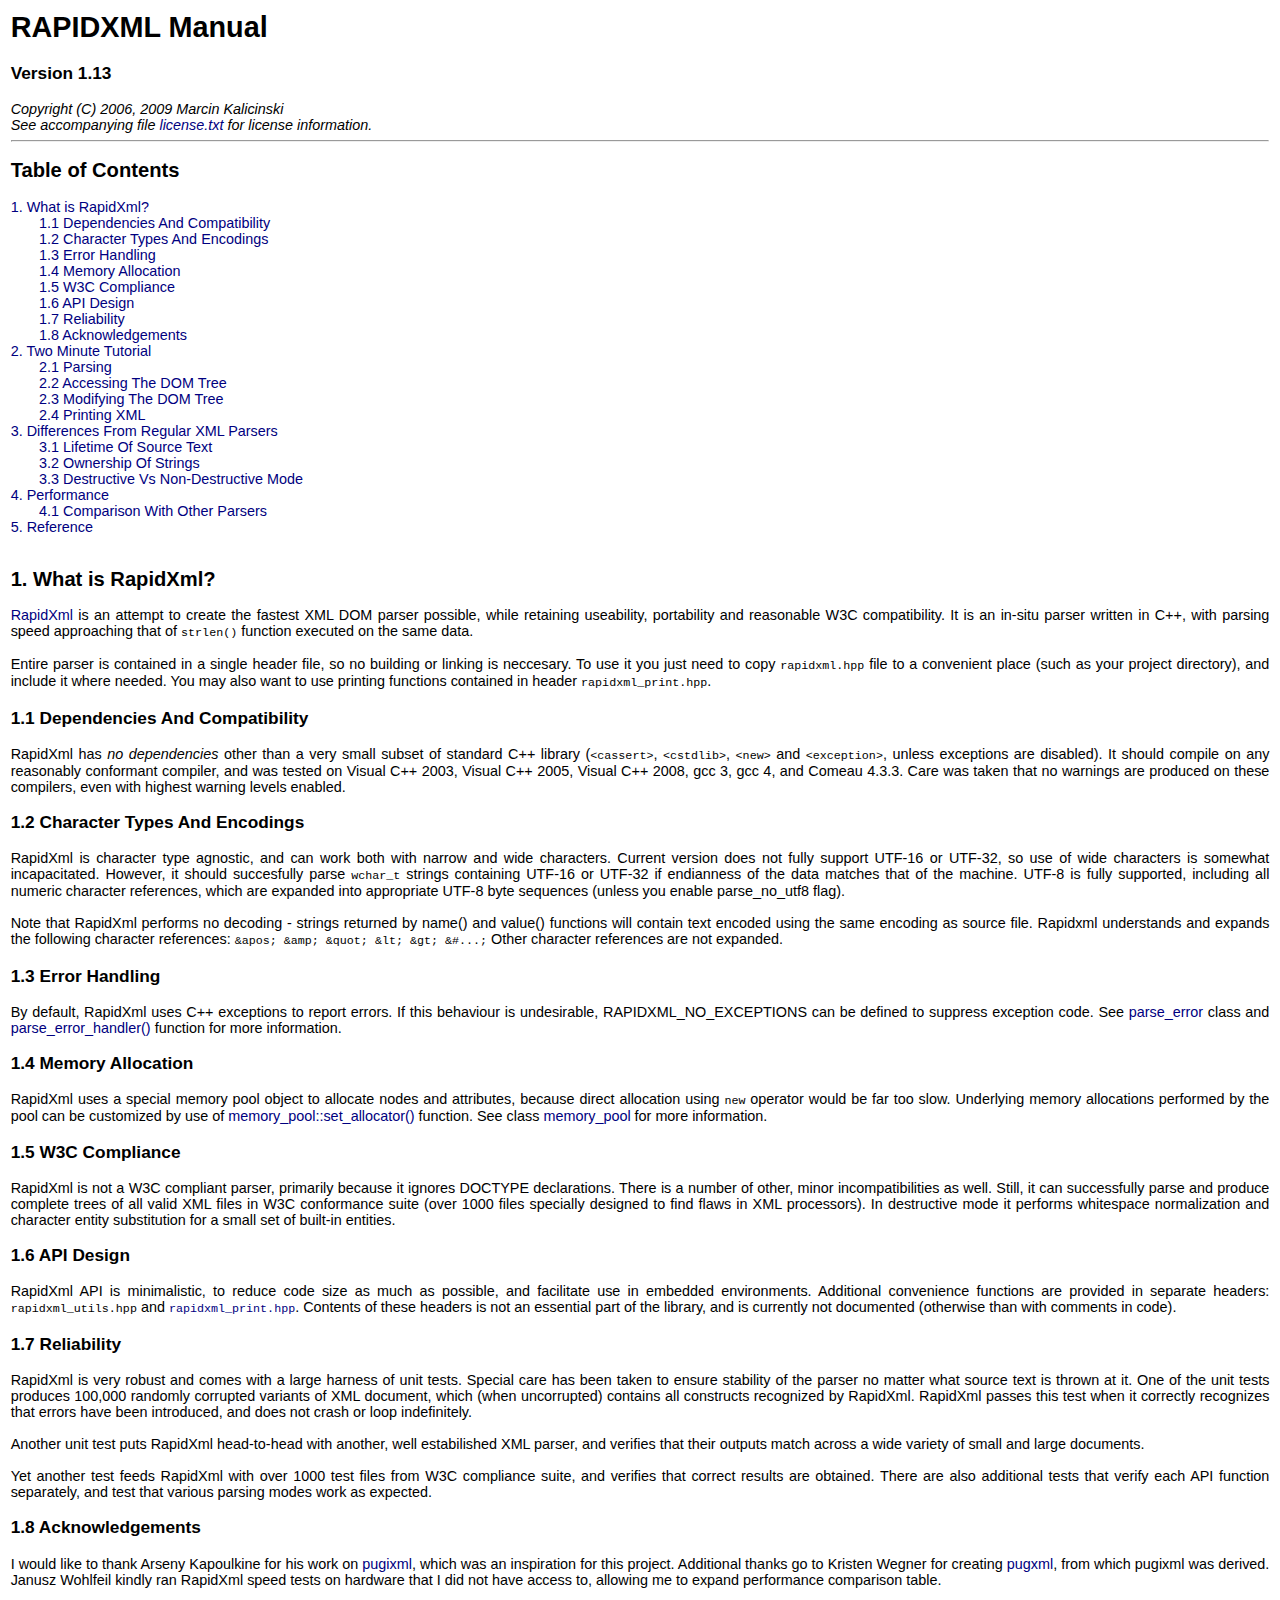
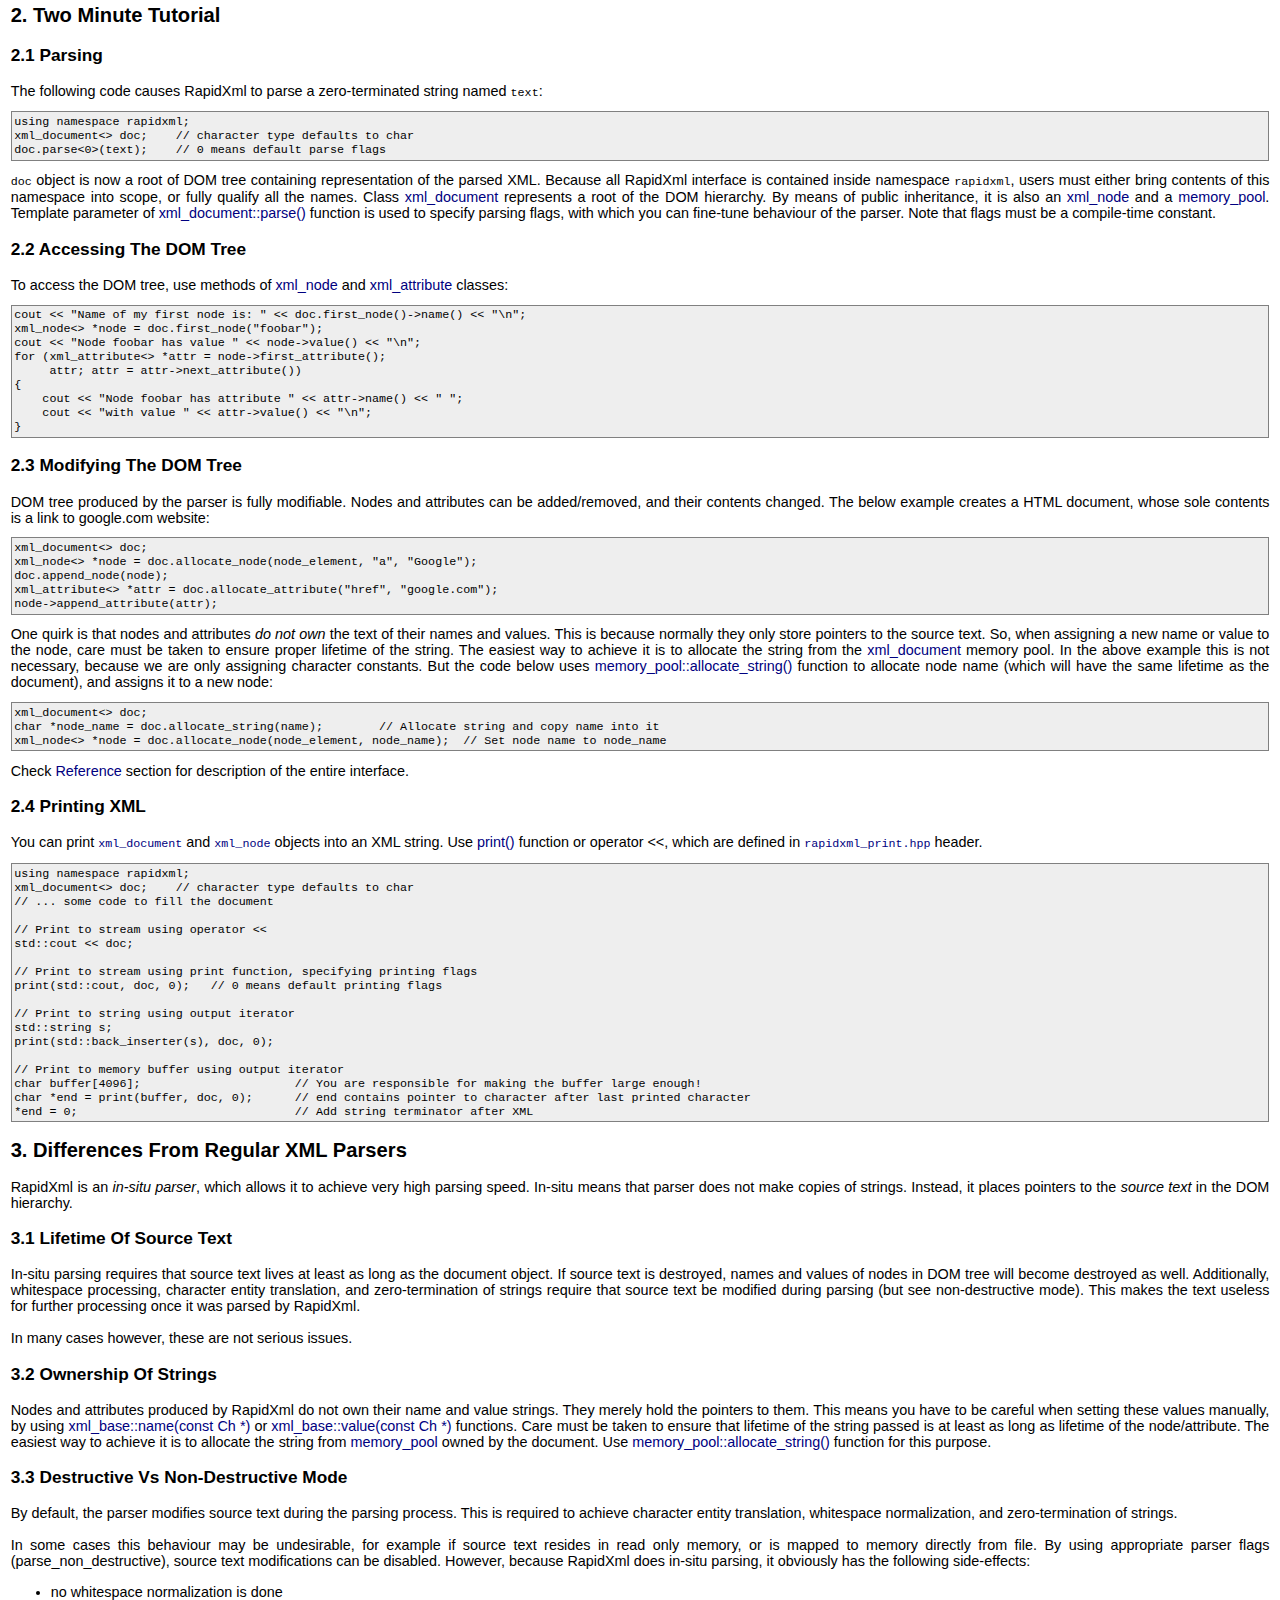
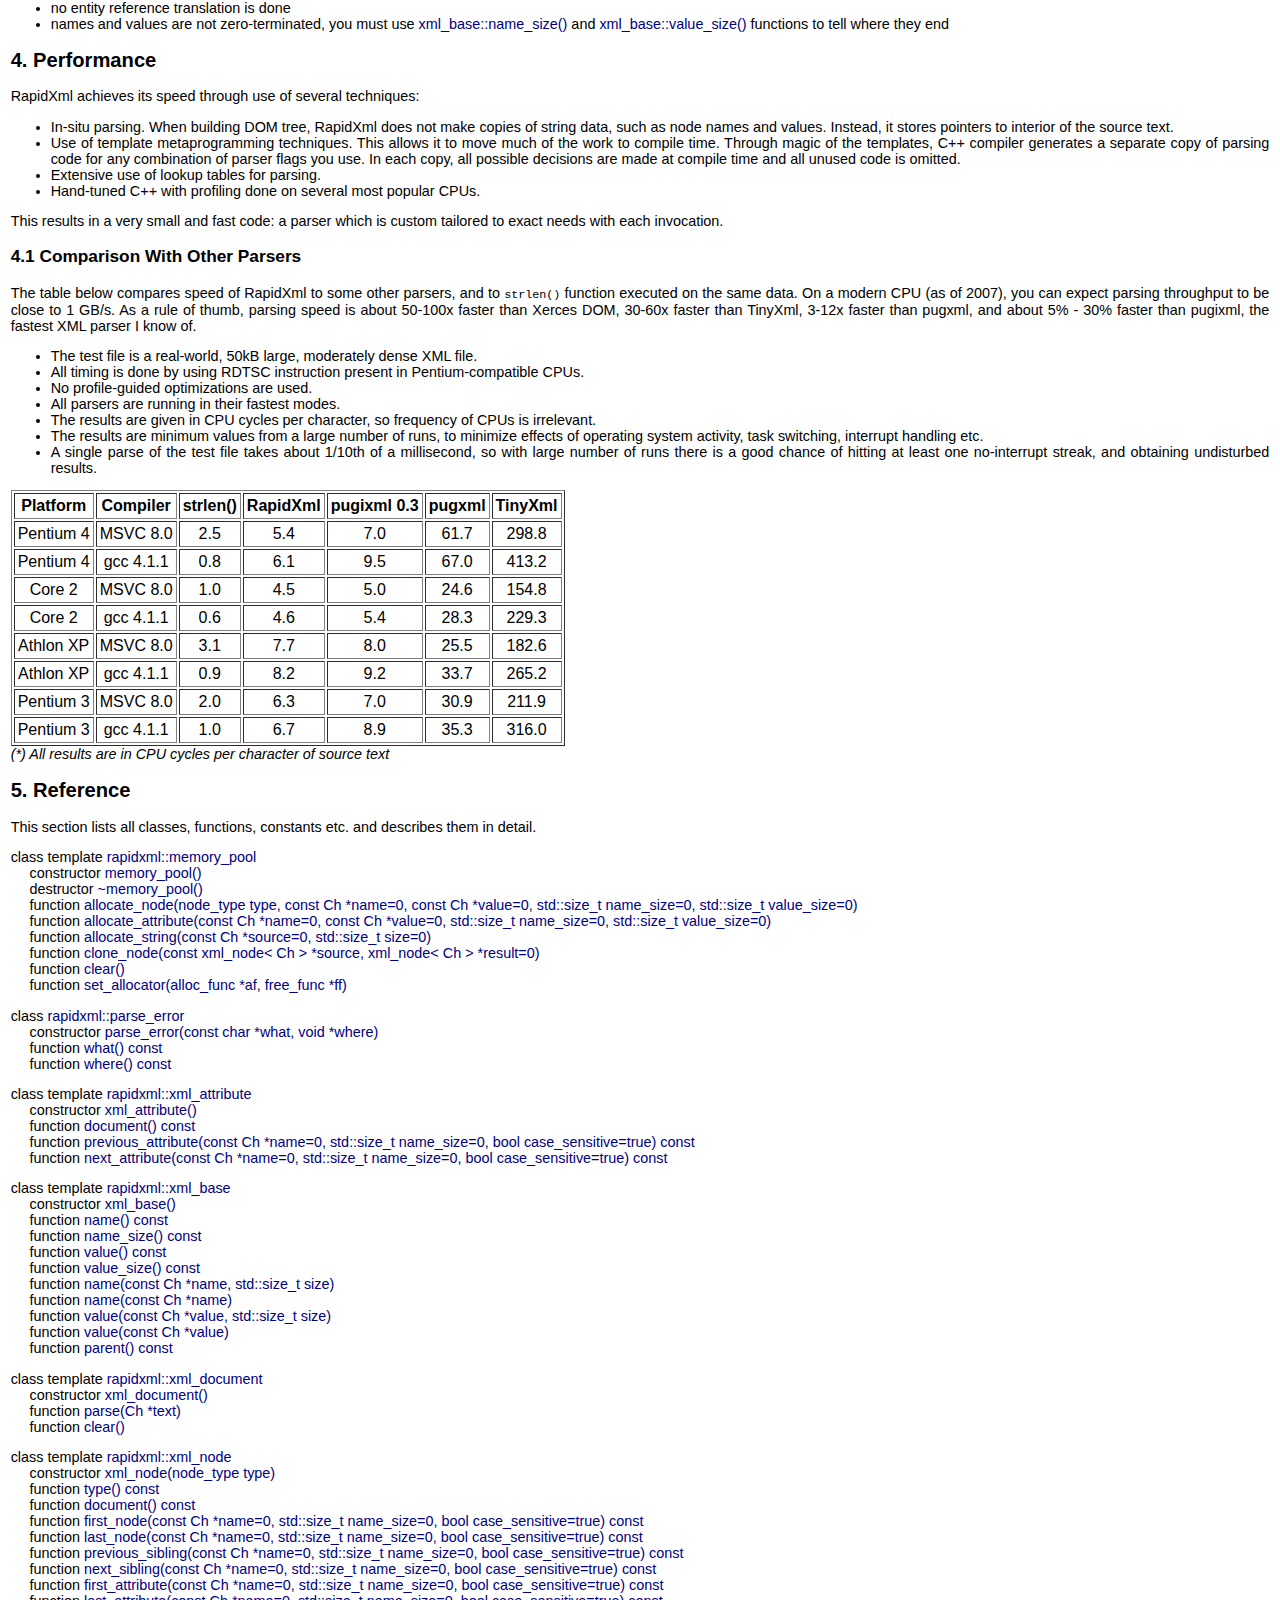
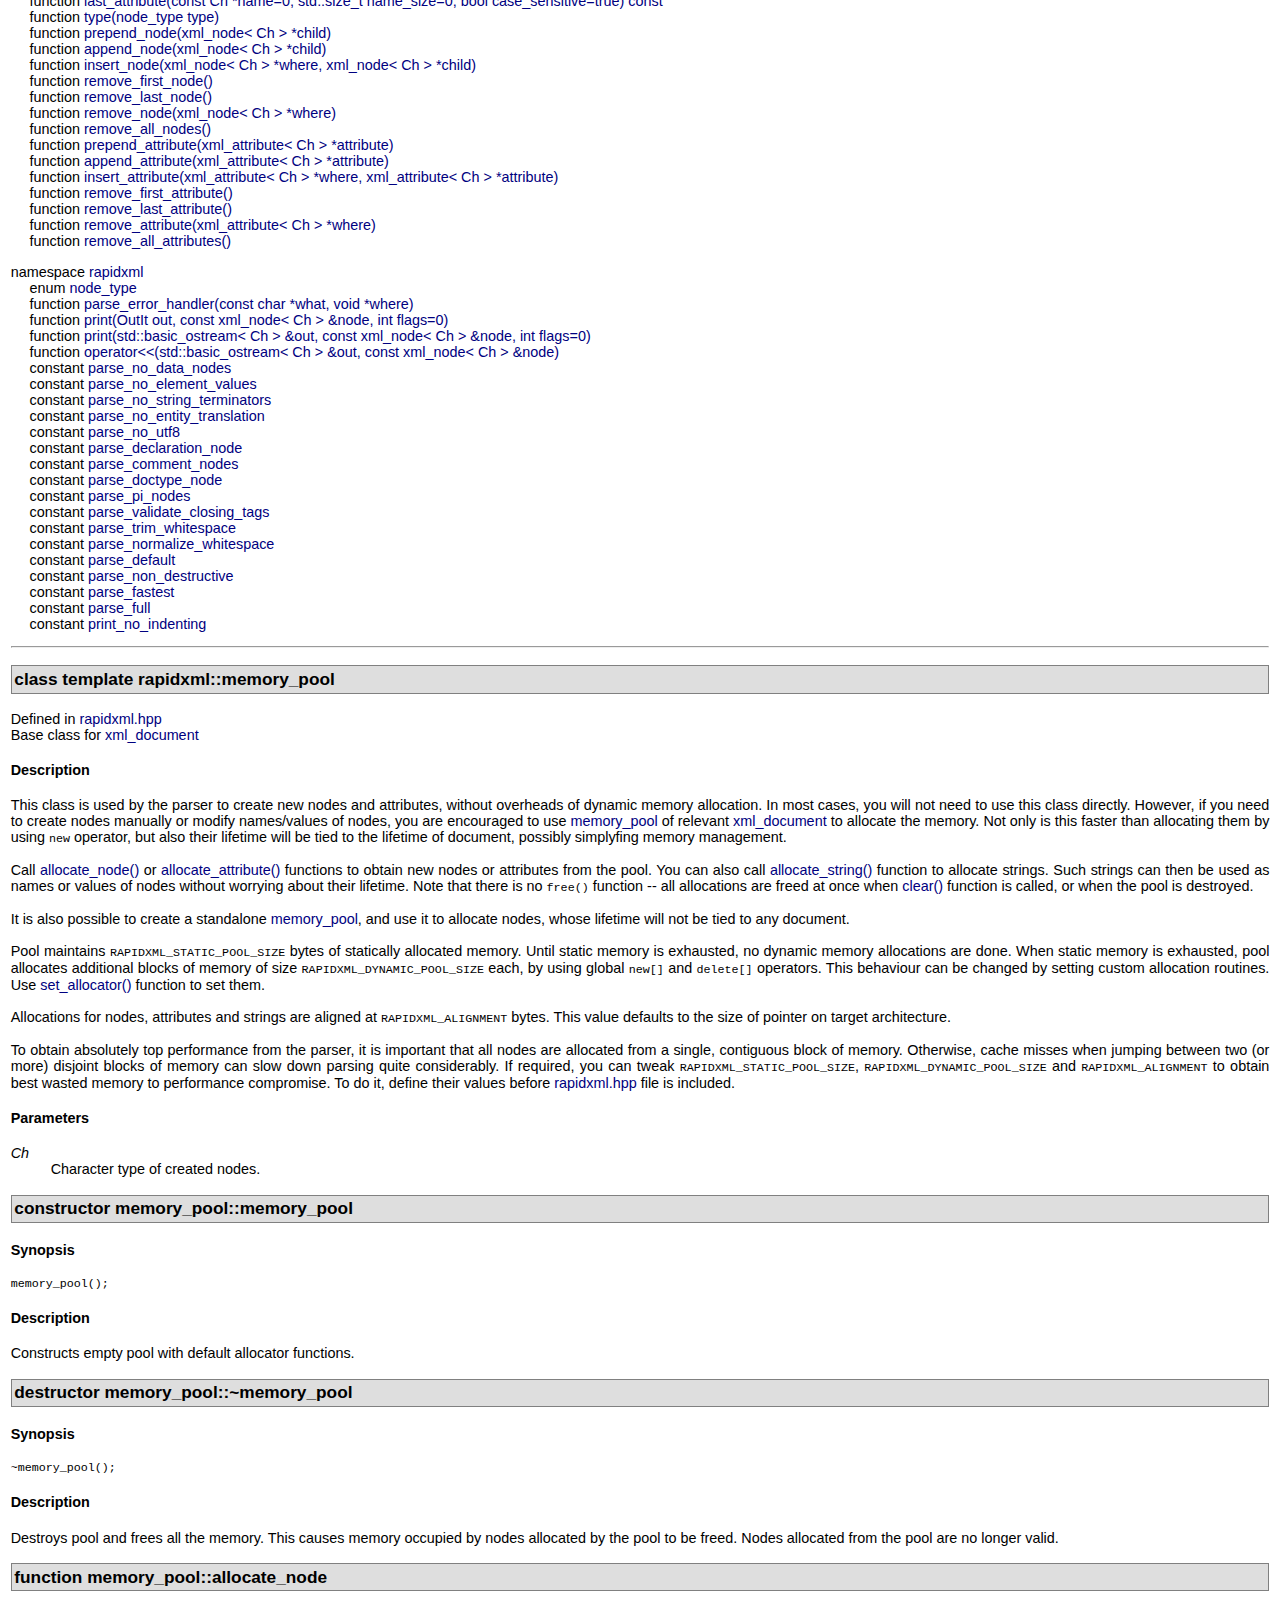
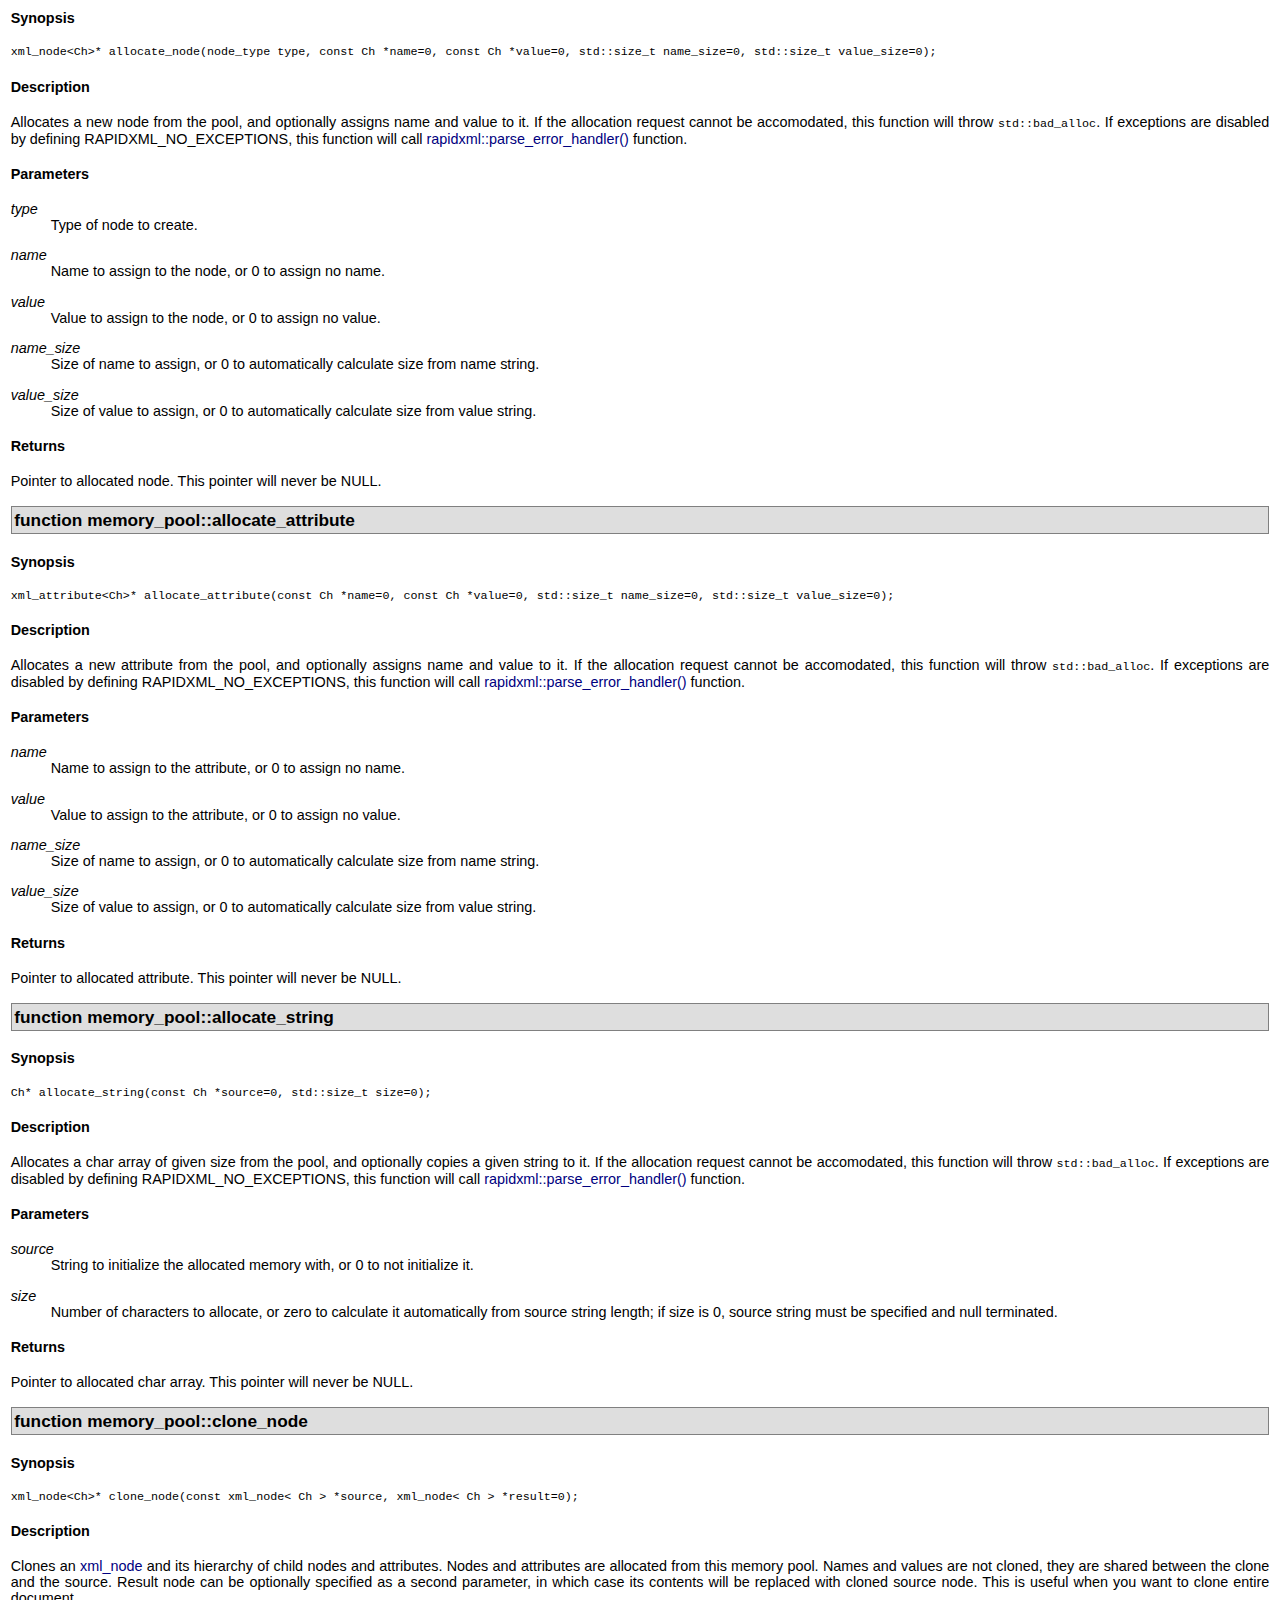
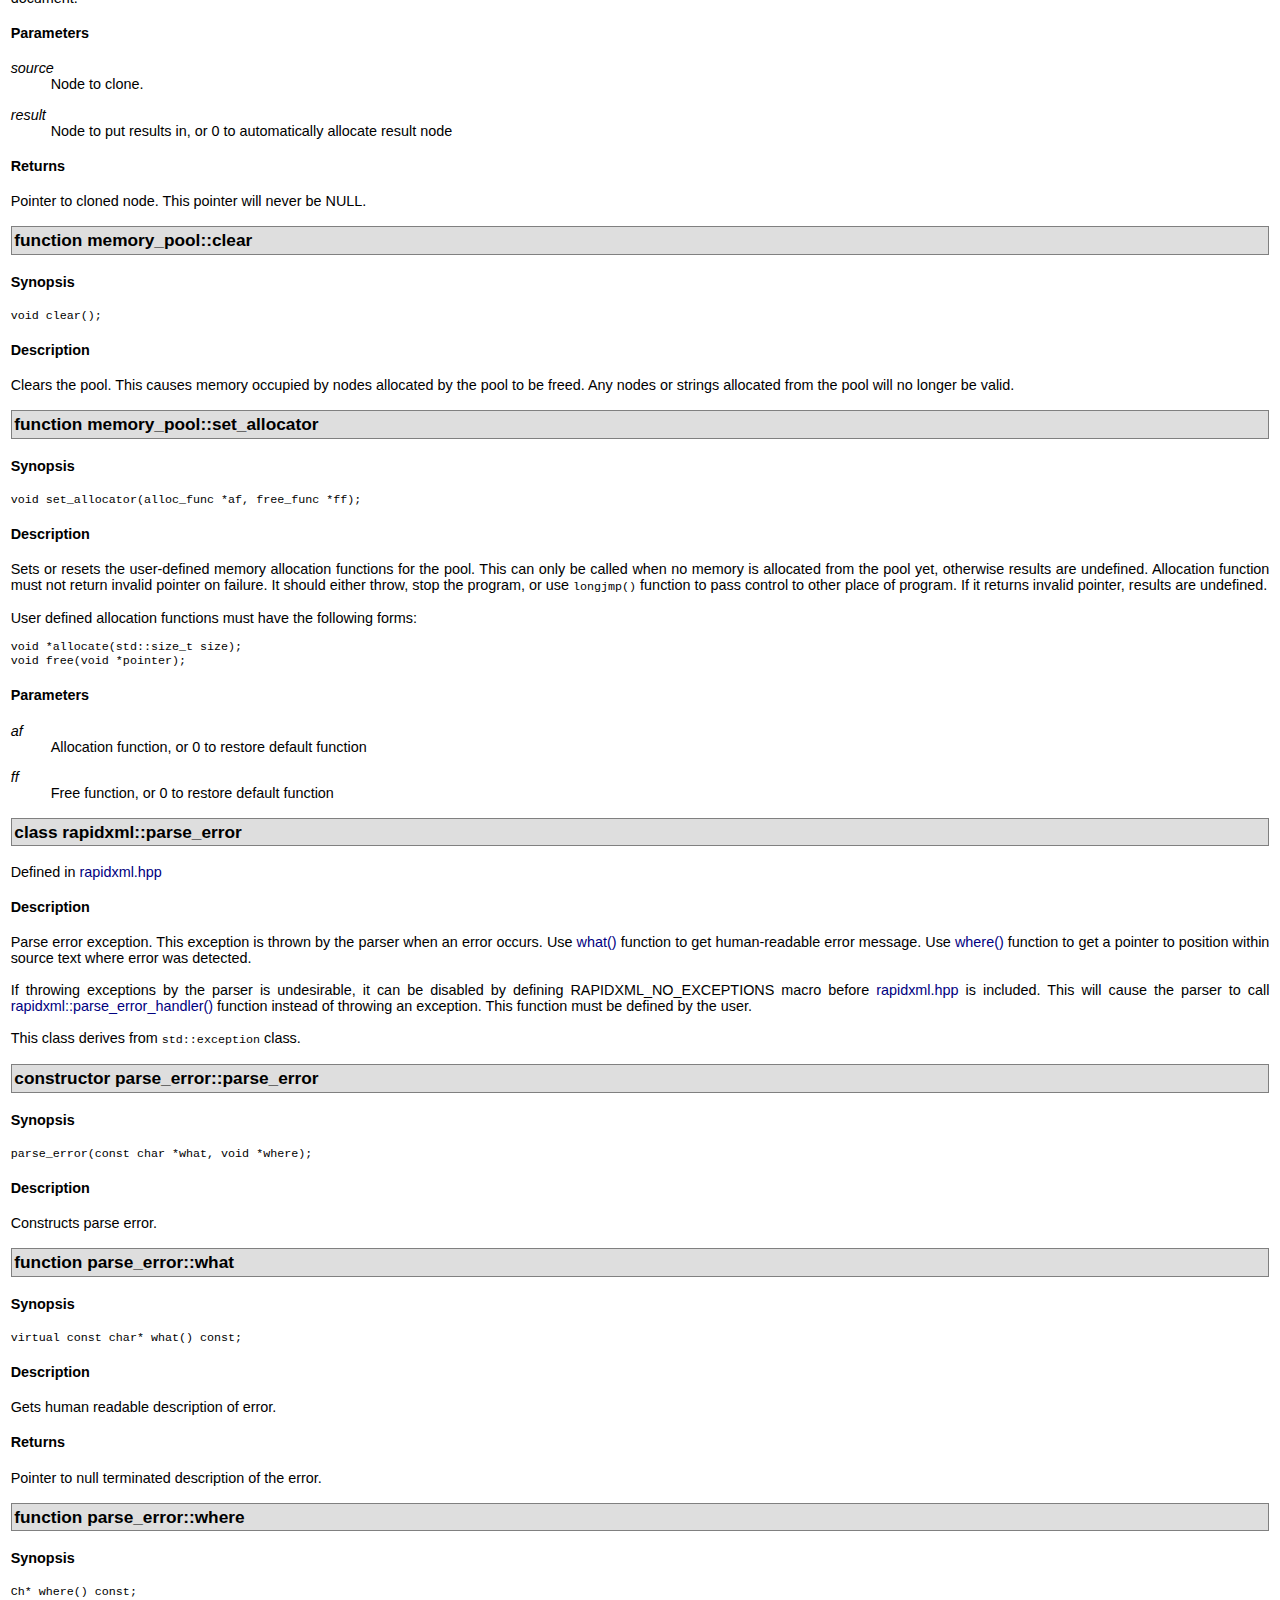
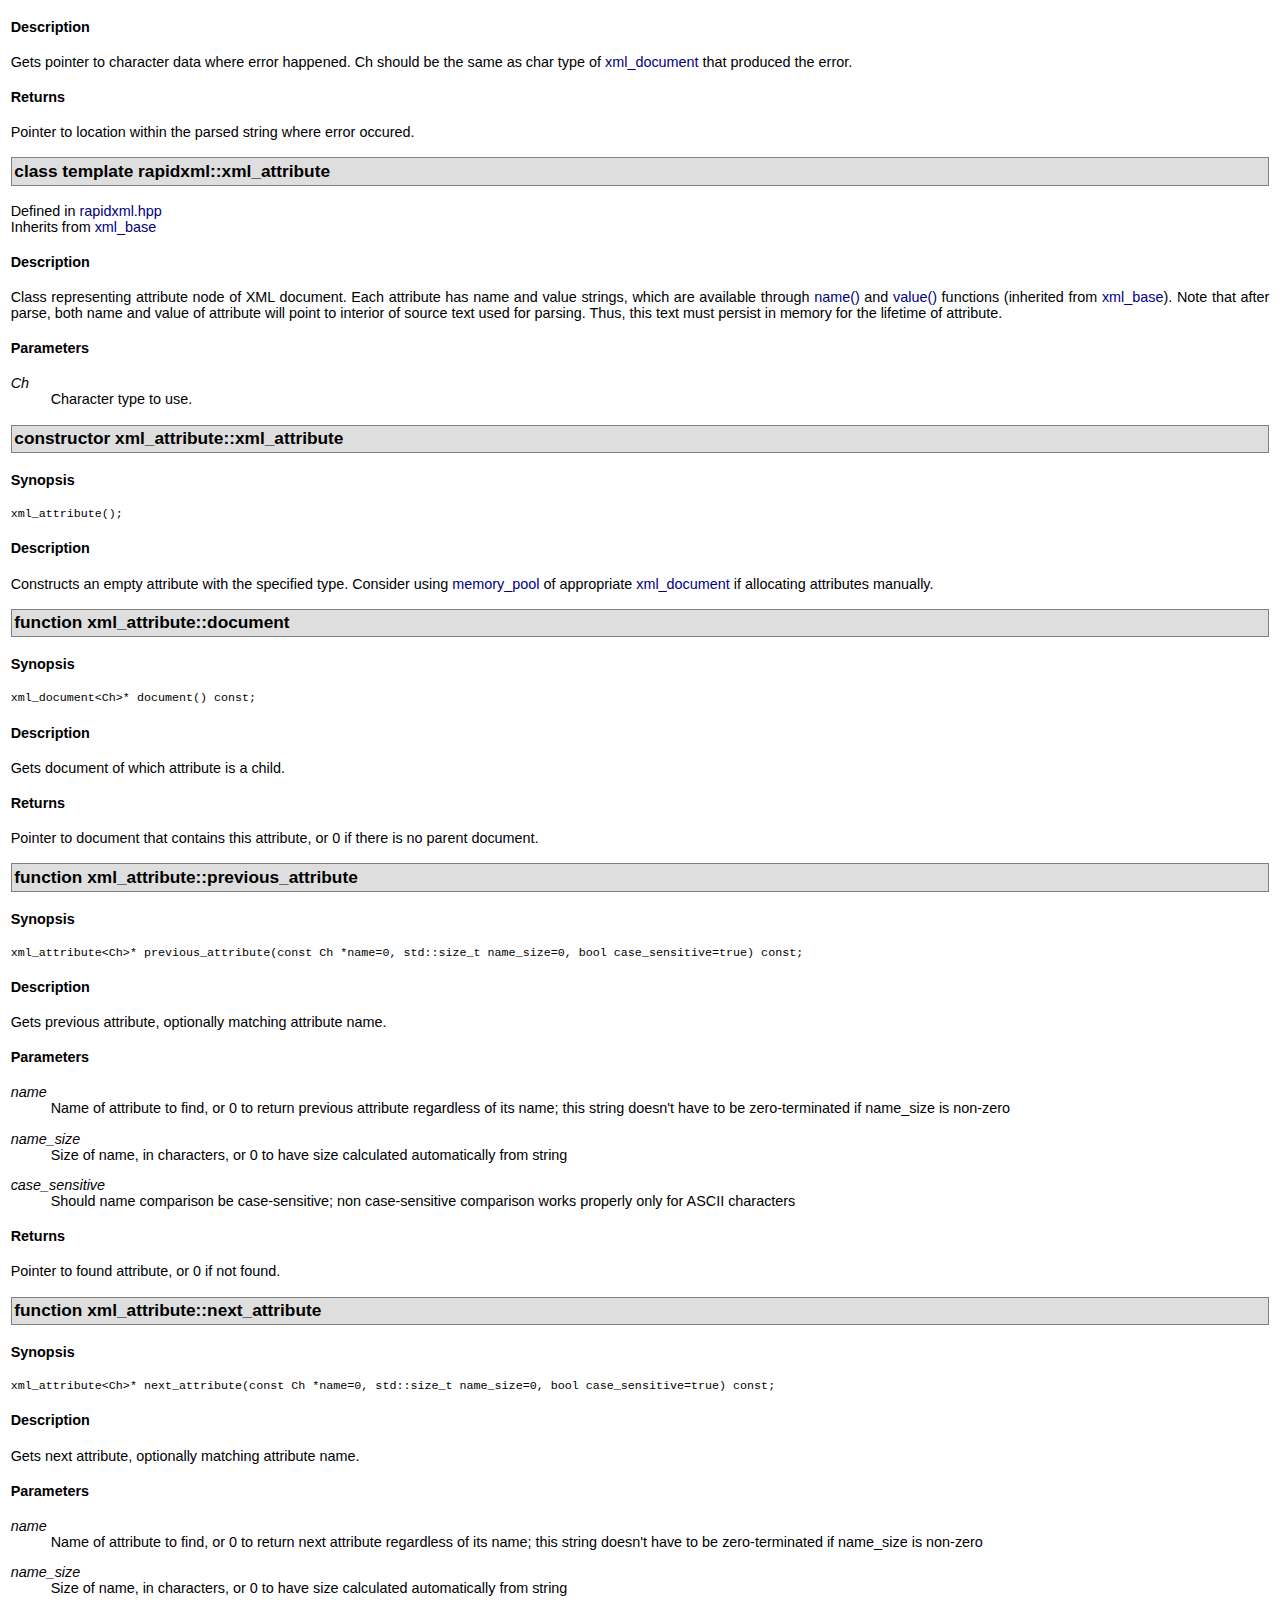
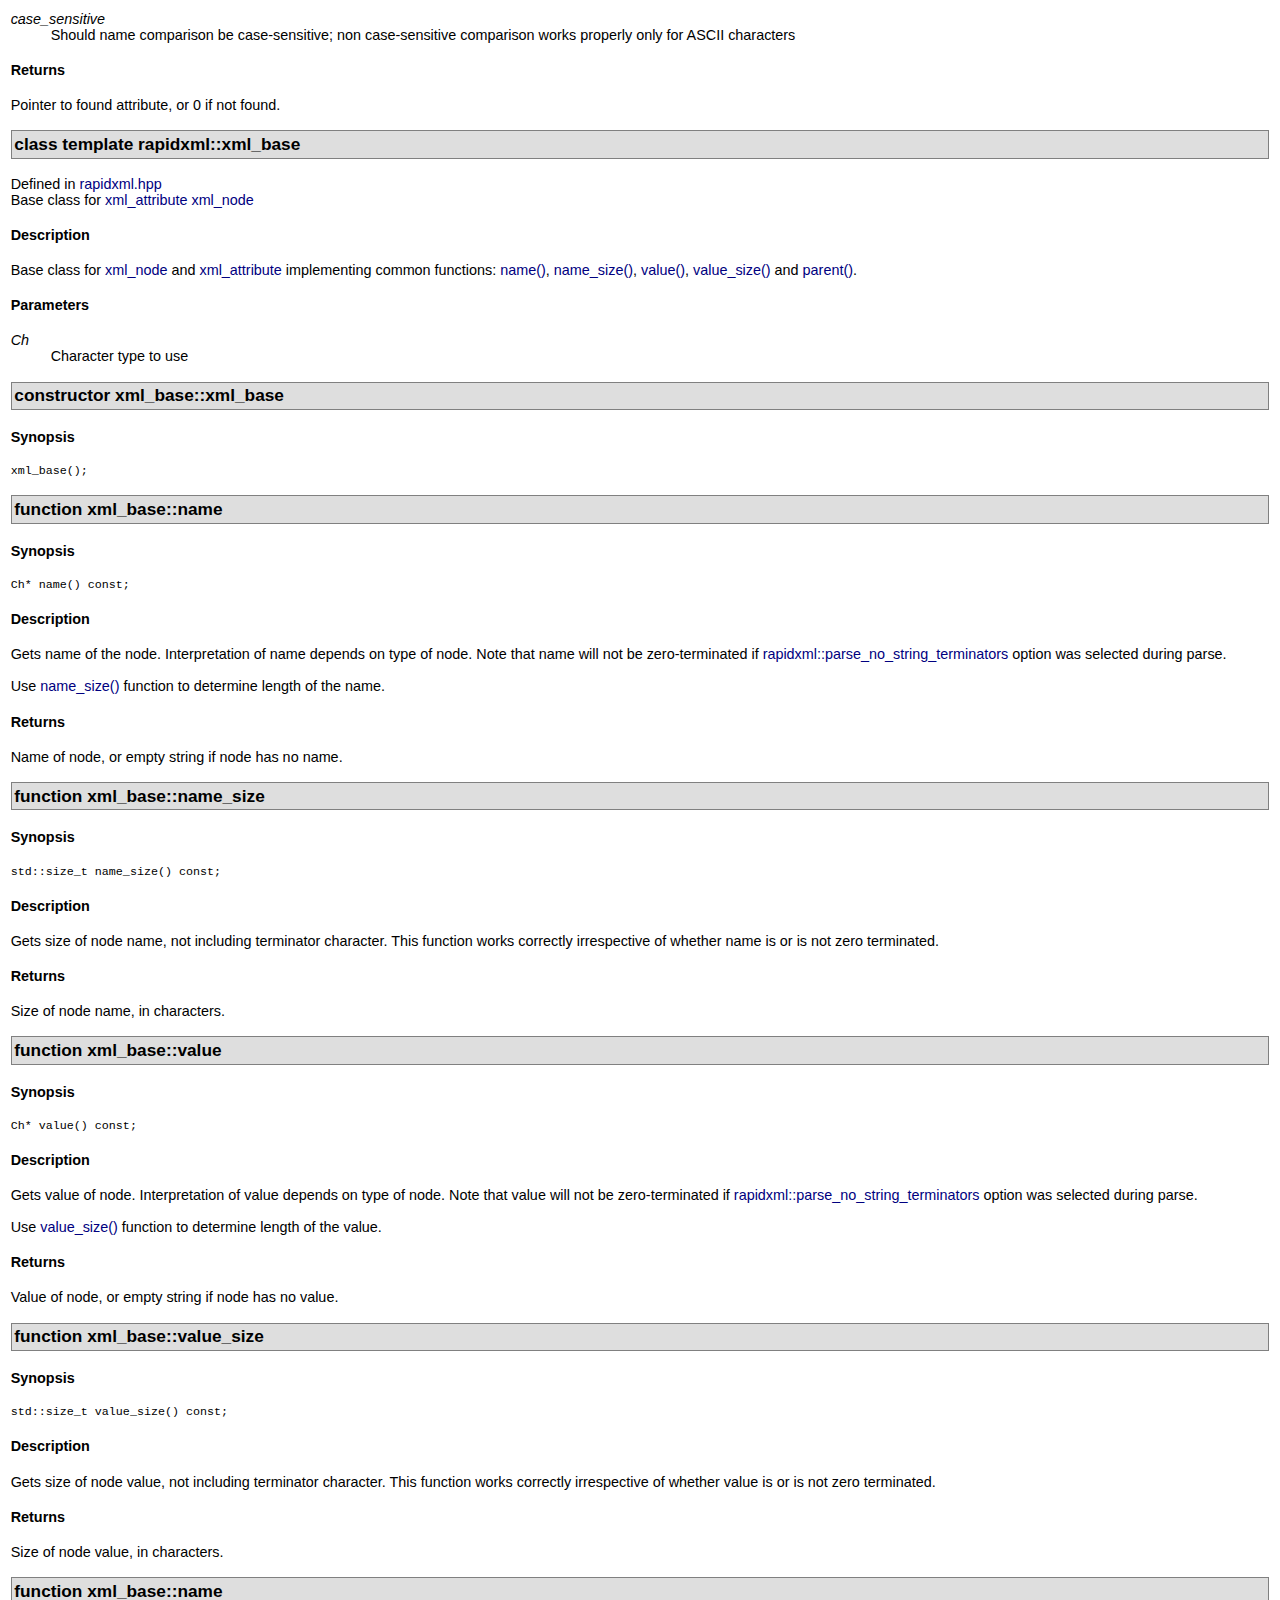
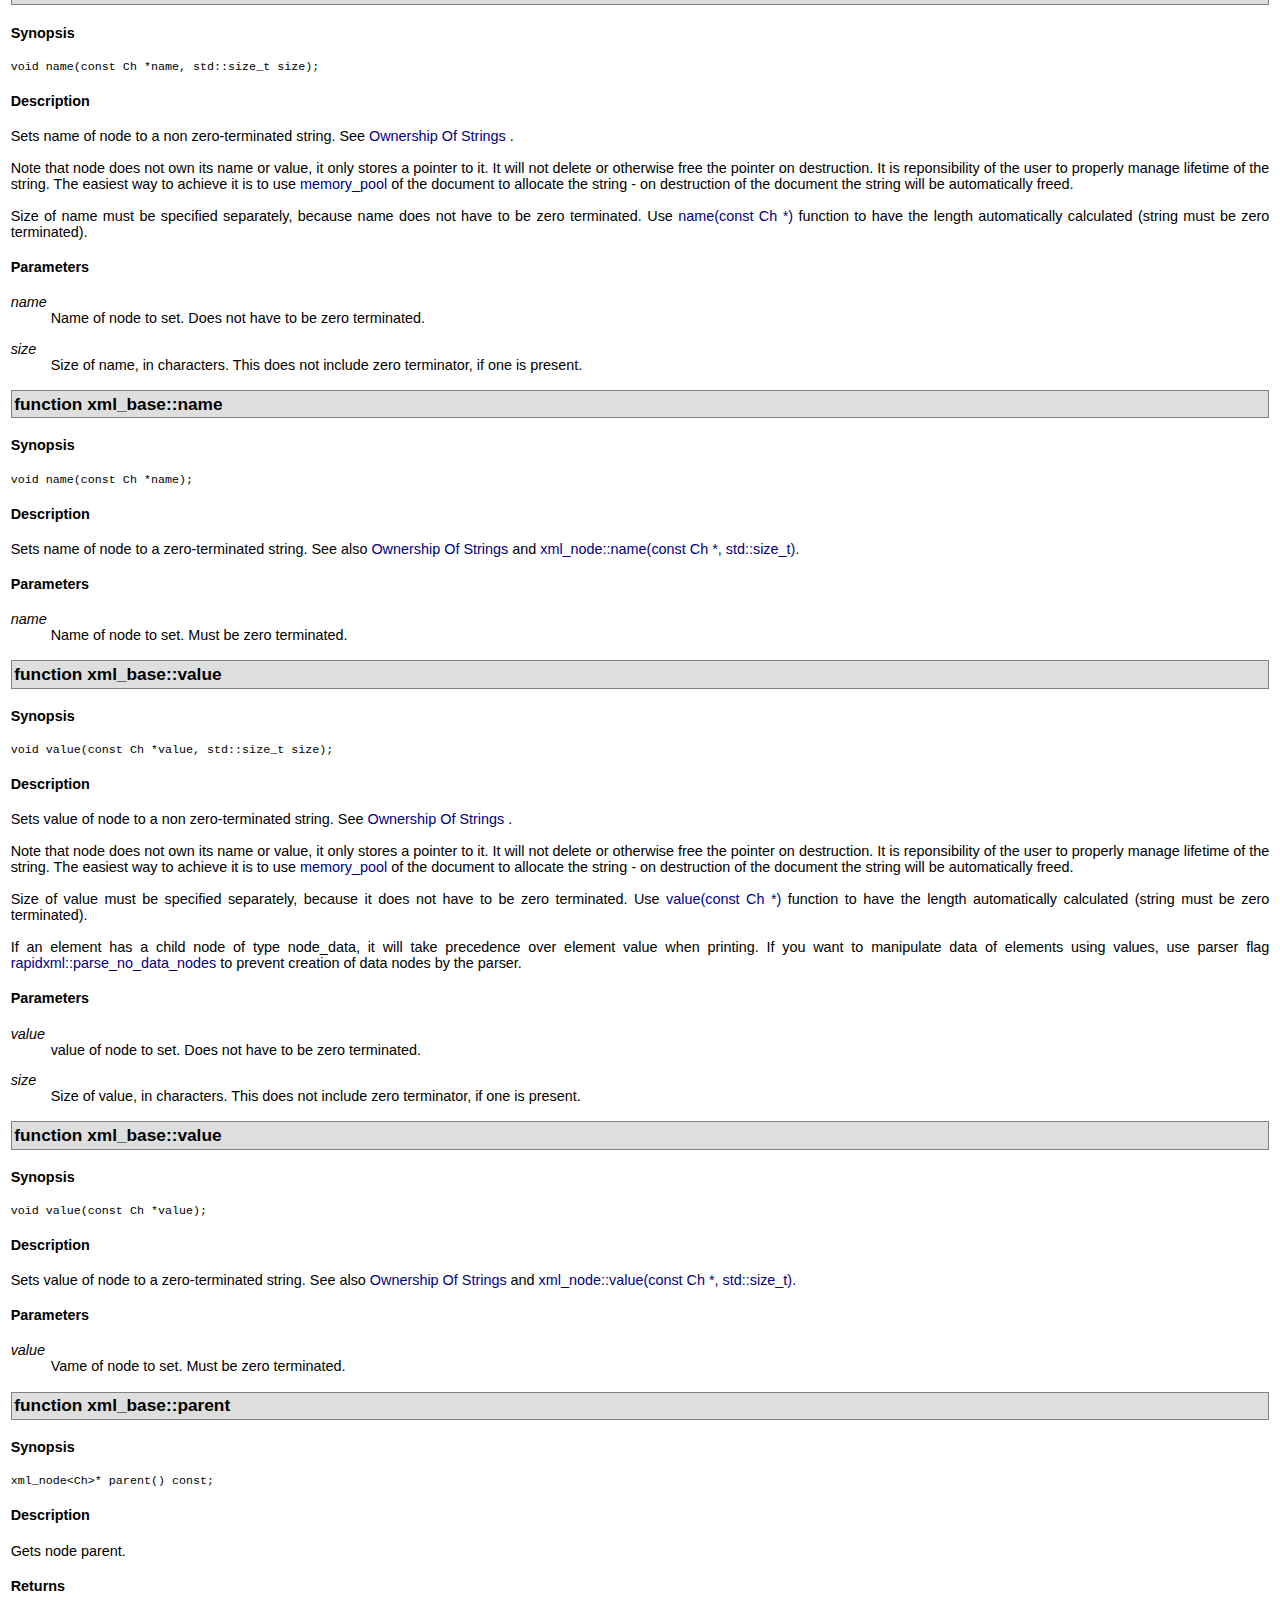
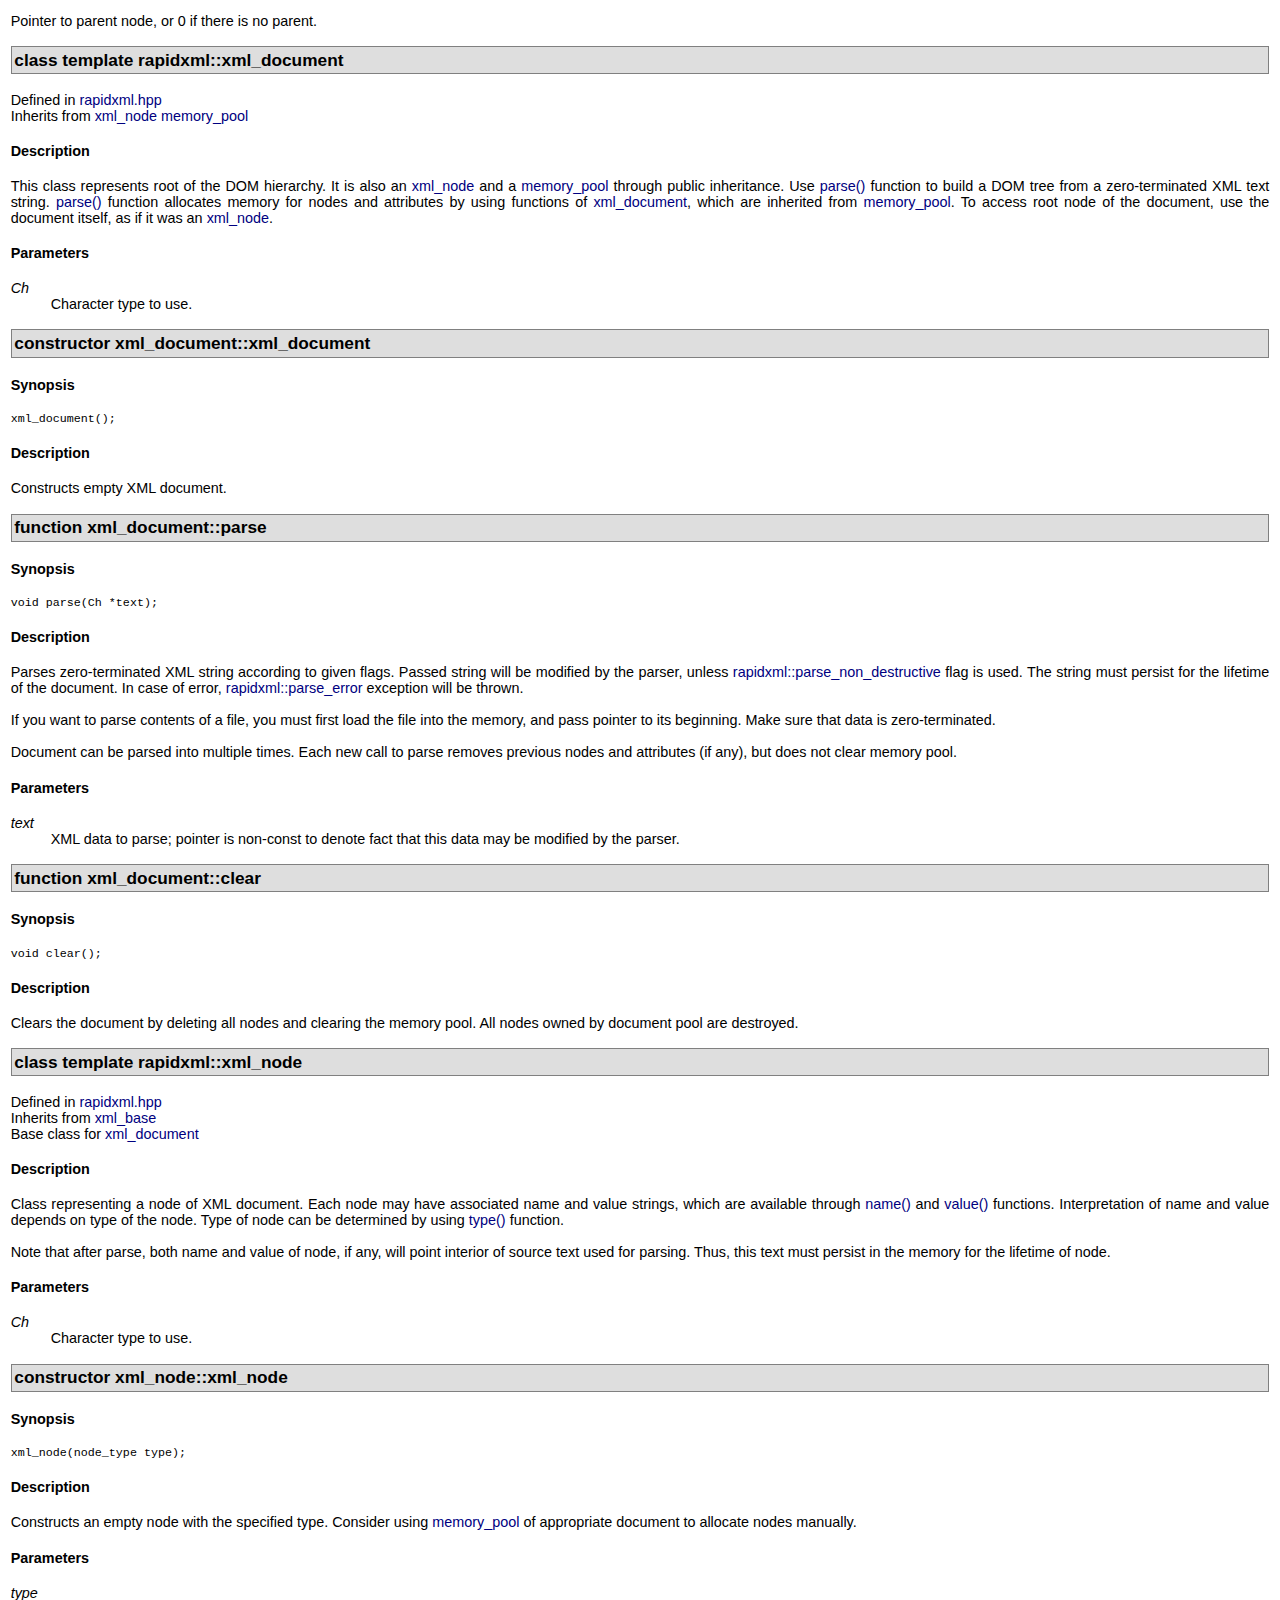
<file: rapidxml/manual.html>
<html><head><style type="text/css">

          body
          {
          font-family: sans-serif;
          font-size: 90%;
          margin: 8pt 8pt 8pt 8pt;
          text-align: justify;
          background-color: White;
          }

          h1 { font-weight: bold; text-align: left;  }
          h2 { font: 140% sans-serif; font-weight: bold; text-align: left;  }
          h3 { font: 120% sans-serif; font-weight: bold; text-align: left;  }
          h4 { font: bold 100% sans-serif; font-weight: bold; text-align: left;  }
          h5 { font: italic 100% sans-serif; font-weight: bold; text-align: left;  }
          h6 { font: small-caps 100% sans-serif; font-weight: bold; text-align: left;  }

          code
          {
          font-family: &quot;Courier New&quot;, Courier, mono;
          }

          pre
          {
          border-top: gray 0.5pt solid;
          border-right: gray 0.5pt solid;
          border-left: gray 0.5pt solid;
          border-bottom: gray 0.5pt solid;
          padding-top: 2pt;
          padding-right: 2pt;
          padding-left: 2pt;
          padding-bottom: 2pt;
          display: block;
          font-family: &quot;courier new&quot;, courier, mono;
          background-color: #eeeeee;
          }

          a
          {
          color: #000080;
          text-decoration: none;
          }

          a:hover
          {
          text-decoration: underline;
          }

          .reference-header
          {
          border-top: gray 0.5pt solid;
          border-right: gray 0.5pt solid;
          border-left: gray 0.5pt solid;
          border-bottom: gray 0.5pt solid;
          padding-top: 2pt;
          padding-right: 2pt;
          padding-left: 2pt;
          padding-bottom: 2pt;
          background-color: #dedede;
          }

          .parameter-name
          {
          font-style: italic;
          }

          .indented
          {
          margin-left: 0.5cm;
          }

          a.toc1
          {
          margin-left: 0.0cm;
          }

          a.toc2
          {
          margin-left: 0.75cm;
          }

          a.toc3
          {
          margin-left: 1.5cm;
          }

        </style></head><body><h1>RAPIDXML Manual</h1><h3>Version 1.13</h3><detaileddescription xmlns:xsi="http://www.w3.org/2001/XMLSchema-instance"><para><i>Copyright (C) 2006, 2009 Marcin Kalicinski</i><br/><i>See accompanying file <a href="license.txt">license.txt</a> for license information.</i><hr/><h2 level="2">Table of Contents</h2></para><para><toc><toc-contents><a href="#namespacerapidxml_1what_is_rapidxml" class="toc1">1. What is RapidXml?</a><br/><a href="#namespacerapidxml_1dependencies_and_compatibility" class="toc2">1.1 Dependencies And Compatibility</a><br/><a href="#namespacerapidxml_1character_types_and_encodings" class="toc2">1.2 Character Types And Encodings</a><br/><a href="#namespacerapidxml_1error_handling" class="toc2">1.3 Error Handling</a><br/><a href="#namespacerapidxml_1memory_allocation" class="toc2">1.4 Memory Allocation</a><br/><a href="#namespacerapidxml_1w3c_compliance" class="toc2">1.5 W3C Compliance</a><br/><a href="#namespacerapidxml_1api_design" class="toc2">1.6 API Design</a><br/><a href="#namespacerapidxml_1reliability" class="toc2">1.7 Reliability</a><br/><a href="#namespacerapidxml_1acknowledgements" class="toc2">1.8 Acknowledgements</a><br/><a href="#namespacerapidxml_1two_minute_tutorial" class="toc1">2. Two Minute Tutorial</a><br/><a href="#namespacerapidxml_1parsing" class="toc2">2.1 Parsing</a><br/><a href="#namespacerapidxml_1accessing_dom_tree" class="toc2">2.2 Accessing The DOM Tree</a><br/><a href="#namespacerapidxml_1modifying_dom_tree" class="toc2">2.3 Modifying The DOM Tree</a><br/><a href="#namespacerapidxml_1printing" class="toc2">2.4 Printing XML</a><br/><a href="#namespacerapidxml_1differences" class="toc1">3. Differences From Regular XML Parsers</a><br/><a href="#namespacerapidxml_1lifetime_of_source_text" class="toc2">3.1 Lifetime Of Source Text</a><br/><a href="#namespacerapidxml_1ownership_of_strings" class="toc2">3.2 Ownership Of Strings</a><br/><a href="#namespacerapidxml_1destructive_non_destructive" class="toc2">3.3 Destructive Vs Non-Destructive Mode</a><br/><a href="#namespacerapidxml_1performance" class="toc1">4. Performance</a><br/><a href="#namespacerapidxml_1performance_charts" class="toc2">4.1 Comparison With Other Parsers</a><br/><a href="#namespacerapidxml_1reference" class="toc1">5. Reference</a><br/></toc-contents></toc><br/></para><sect1><h2 id="namespacerapidxml_1what_is_rapidxml">1. What is RapidXml?</h2><para><a href="http://rapidxml.sourceforge.net">RapidXml</a> is an attempt to create the fastest XML DOM parser possible, while retaining useability, portability and reasonable W3C compatibility. It is an in-situ parser written in C++, with parsing speed approaching that of <code>strlen()</code> function executed on the same data. <br/><br/>
 Entire parser is contained in a single header file, so no building or linking is neccesary. To use it you just need to copy <code>rapidxml.hpp</code> file to a convenient place (such as your project directory), and include it where needed. You may also want to use printing functions contained in header <code>rapidxml_print.hpp</code>.</para><sect2><h3 id="namespacerapidxml_1dependencies_and_compatibility">1.1 Dependencies And Compatibility</h3><para>RapidXml has <i>no dependencies</i> other than a very small subset of standard C++ library (<code>&lt;cassert&gt;</code>, <code>&lt;cstdlib&gt;</code>, <code>&lt;new&gt;</code> and <code>&lt;exception&gt;</code>, unless exceptions are disabled). It should compile on any reasonably conformant compiler, and was tested on Visual C++ 2003, Visual C++ 2005, Visual C++ 2008, gcc 3, gcc 4, and Comeau 4.3.3. Care was taken that no warnings are produced on these compilers, even with highest warning levels enabled.</para></sect2><sect2><h3 id="namespacerapidxml_1character_types_and_encodings">1.2 Character Types And Encodings</h3><para>RapidXml is character type agnostic, and can work both with narrow and wide characters. Current version does not fully support UTF-16 or UTF-32, so use of wide characters is somewhat incapacitated. However, it should succesfully parse <code>wchar_t</code> strings containing UTF-16 or UTF-32 if endianness of the data matches that of the machine. UTF-8 is fully supported, including all numeric character references, which are expanded into appropriate UTF-8 byte sequences (unless you enable parse_no_utf8 flag). <br/><br/>
 Note that RapidXml performs no decoding - strings returned by name() and value() functions will contain text encoded using the same encoding as source file. Rapidxml understands and expands the following character references: <code>&amp;apos; &amp;amp; &amp;quot; &amp;lt; &amp;gt; &amp;#...;</code> Other character references are not expanded.</para></sect2><sect2><h3 id="namespacerapidxml_1error_handling">1.3 Error Handling</h3><para>By default, RapidXml uses C++ exceptions to report errors. If this behaviour is undesirable, RAPIDXML_NO_EXCEPTIONS can be defined to suppress exception code. See <a href="#classrapidxml_1_1parse__error" kindref="compound">parse_error</a> class and <a href="#namespacerapidxml_ff5d67f74437199d316d2b2660653ae1_1ff5d67f74437199d316d2b2660653ae1" kindref="member">parse_error_handler()</a> function for more information.</para></sect2><sect2><h3 id="namespacerapidxml_1memory_allocation">1.4 Memory Allocation</h3><para>RapidXml uses a special memory pool object to allocate nodes and attributes, because direct allocation using <code>new</code> operator would be far too slow. Underlying memory allocations performed by the pool can be customized by use of <a href="#classrapidxml_1_1memory__pool_c0a55a6ef0837dca67572e357100d78a_1c0a55a6ef0837dca67572e357100d78a" kindref="member">memory_pool::set_allocator()</a> function. See class <a href="#classrapidxml_1_1memory__pool" kindref="compound">memory_pool</a> for more information.</para></sect2><sect2><h3 id="namespacerapidxml_1w3c_compliance">1.5 W3C Compliance</h3><para>RapidXml is not a W3C compliant parser, primarily because it ignores DOCTYPE declarations. There is a number of other, minor incompatibilities as well. Still, it can successfully parse and produce complete trees of all valid XML files in W3C conformance suite (over 1000 files specially designed to find flaws in XML processors). In destructive mode it performs whitespace normalization and character entity substitution for a small set of built-in entities.</para></sect2><sect2><h3 id="namespacerapidxml_1api_design">1.6 API Design</h3><para>RapidXml API is minimalistic, to reduce code size as much as possible, and facilitate use in embedded environments. Additional convenience functions are provided in separate headers: <code>rapidxml_utils.hpp</code> and <code><a href="#rapidxml__print_8hpp" kindref="compound">rapidxml_print.hpp</a></code>. Contents of these headers is not an essential part of the library, and is currently not documented (otherwise than with comments in code).</para></sect2><sect2><h3 id="namespacerapidxml_1reliability">1.7 Reliability</h3><para>RapidXml is very robust and comes with a large harness of unit tests. Special care has been taken to ensure stability of the parser no matter what source text is thrown at it. One of the unit tests produces 100,000 randomly corrupted variants of XML document, which (when uncorrupted) contains all constructs recognized by RapidXml. RapidXml passes this test when it correctly recognizes that errors have been introduced, and does not crash or loop indefinitely. <br/><br/>
 Another unit test puts RapidXml head-to-head with another, well estabilished XML parser, and verifies that their outputs match across a wide variety of small and large documents. <br/><br/>
 Yet another test feeds RapidXml with over 1000 test files from W3C compliance suite, and verifies that correct results are obtained. There are also additional tests that verify each API function separately, and test that various parsing modes work as expected.</para></sect2><sect2><h3 id="namespacerapidxml_1acknowledgements">1.8 Acknowledgements</h3><para>I would like to thank Arseny Kapoulkine for his work on <a href="http://code.google.com/p/pugixml">pugixml</a>, which was an inspiration for this project. Additional thanks go to Kristen Wegner for creating <a href="http://www.codeproject.com/soap/pugxml.asp">pugxml</a>, from which pugixml was derived. Janusz Wohlfeil kindly ran RapidXml speed tests on hardware that I did not have access to, allowing me to expand performance comparison table.</para></sect2></sect1><sect1><h2 id="namespacerapidxml_1two_minute_tutorial">2. Two Minute Tutorial</h2><sect2><h3 id="namespacerapidxml_1parsing">2.1 Parsing</h3><para>The following code causes RapidXml to parse a zero-terminated string named <code>text</code>: <pre>using namespace rapidxml;
xml_document&lt;&gt; doc;    // character type defaults to char
doc.parse&lt;0&gt;(text);    // 0 means default parse flags
</pre><code>doc</code> object is now a root of DOM tree containing representation of the parsed XML. Because all RapidXml interface is contained inside namespace <code>rapidxml</code>, users must either bring contents of this namespace into scope, or fully qualify all the names. Class <a href="#classrapidxml_1_1xml__document" kindref="compound">xml_document</a> represents a root of the DOM hierarchy. By means of public inheritance, it is also an <a href="#classrapidxml_1_1xml__node" kindref="compound">xml_node</a> and a <a href="#classrapidxml_1_1memory__pool" kindref="compound">memory_pool</a>. Template parameter of <a href="#classrapidxml_1_1xml__document_8338ce6042e7b04d5a42144fb446b69c_18338ce6042e7b04d5a42144fb446b69c" kindref="member">xml_document::parse()</a> function is used to specify parsing flags, with which you can fine-tune behaviour of the parser. Note that flags must be a compile-time constant.</para></sect2><sect2><h3 id="namespacerapidxml_1accessing_dom_tree">2.2 Accessing The DOM Tree</h3><para>To access the DOM tree, use methods of <a href="#classrapidxml_1_1xml__node" kindref="compound">xml_node</a> and <a href="#classrapidxml_1_1xml__attribute" kindref="compound">xml_attribute</a> classes: <pre>cout &lt;&lt; &quot;Name of my first node is: &quot; &lt;&lt; doc.first_node()-&gt;name() &lt;&lt; &quot;\n&quot;;
xml_node&lt;&gt; *node = doc.first_node(&quot;foobar&quot;);
cout &lt;&lt; &quot;Node foobar has value &quot; &lt;&lt; node-&gt;value() &lt;&lt; &quot;\n&quot;;
for (xml_attribute&lt;&gt; *attr = node-&gt;first_attribute();
     attr; attr = attr-&gt;next_attribute())
{
    cout &lt;&lt; &quot;Node foobar has attribute &quot; &lt;&lt; attr-&gt;name() &lt;&lt; &quot; &quot;;
    cout &lt;&lt; &quot;with value &quot; &lt;&lt; attr-&gt;value() &lt;&lt; &quot;\n&quot;;
}
</pre></para></sect2><sect2><h3 id="namespacerapidxml_1modifying_dom_tree">2.3 Modifying The DOM Tree</h3><para>DOM tree produced by the parser is fully modifiable. Nodes and attributes can be added/removed, and their contents changed. The below example creates a HTML document, whose sole contents is a link to google.com website: <pre>xml_document&lt;&gt; doc;
xml_node&lt;&gt; *node = doc.allocate_node(node_element, &quot;a&quot;, &quot;Google&quot;);
doc.append_node(node);
xml_attribute&lt;&gt; *attr = doc.allocate_attribute(&quot;href&quot;, &quot;google.com&quot;);
node-&gt;append_attribute(attr);
</pre> One quirk is that nodes and attributes <i>do not own</i> the text of their names and values. This is because normally they only store pointers to the source text. So, when assigning a new name or value to the node, care must be taken to ensure proper lifetime of the string. The easiest way to achieve it is to allocate the string from the <a href="#classrapidxml_1_1xml__document" kindref="compound">xml_document</a> memory pool. In the above example this is not necessary, because we are only assigning character constants. But the code below uses <a href="#classrapidxml_1_1memory__pool_69729185bc59b0875192d667c47b8859_169729185bc59b0875192d667c47b8859" kindref="member">memory_pool::allocate_string()</a> function to allocate node name (which will have the same lifetime as the document), and assigns it to a new node: <pre>xml_document&lt;&gt; doc;
char *node_name = doc.allocate_string(name);        // Allocate string and copy name into it
xml_node&lt;&gt; *node = doc.allocate_node(node_element, node_name);  // Set node name to node_name
</pre> Check <a href="#namespacerapidxml_1reference" kindref="member">Reference</a>  section for description of the entire interface.</para></sect2><sect2><h3 id="namespacerapidxml_1printing">2.4 Printing XML</h3><para>You can print <code><a href="#classrapidxml_1_1xml__document" kindref="compound">xml_document</a></code> and <code><a href="#classrapidxml_1_1xml__node" kindref="compound">xml_node</a></code> objects into an XML string. Use <a href="#namespacerapidxml_b94d570fc4c4ab2423813cd0243326b1_1b94d570fc4c4ab2423813cd0243326b1" kindref="member">print()</a> function or operator &lt;&lt;, which are defined in <code><a href="#rapidxml__print_8hpp" kindref="compound">rapidxml_print.hpp</a></code> header. <pre>using namespace rapidxml;
xml_document&lt;&gt; doc;    // character type defaults to char
// ... some code to fill the document

// Print to stream using operator &lt;&lt;
std::cout &lt;&lt; doc;   

// Print to stream using print function, specifying printing flags
print(std::cout, doc, 0);   // 0 means default printing flags

// Print to string using output iterator
std::string s;
print(std::back_inserter(s), doc, 0);

// Print to memory buffer using output iterator
char buffer[4096];                      // You are responsible for making the buffer large enough!
char *end = print(buffer, doc, 0);      // end contains pointer to character after last printed character
*end = 0;                               // Add string terminator after XML
</pre></para></sect2></sect1><sect1><h2 id="namespacerapidxml_1differences">3. Differences From Regular XML Parsers</h2><para>RapidXml is an <i>in-situ parser</i>, which allows it to achieve very high parsing speed. In-situ means that parser does not make copies of strings. Instead, it places pointers to the <i>source text</i> in the DOM hierarchy.</para><sect2><h3 id="namespacerapidxml_1lifetime_of_source_text">3.1 Lifetime Of Source Text</h3><para>In-situ parsing requires that source text lives at least as long as the document object. If source text is destroyed, names and values of nodes in DOM tree will become destroyed as well. Additionally, whitespace processing, character entity translation, and zero-termination of strings require that source text be modified during parsing (but see non-destructive mode). This makes the text useless for further processing once it was parsed by RapidXml. <br/><br/>
 In many cases however, these are not serious issues.</para></sect2><sect2><h3 id="namespacerapidxml_1ownership_of_strings">3.2 Ownership Of Strings</h3><para>Nodes and attributes produced by RapidXml do not own their name and value strings. They merely hold the pointers to them. This means you have to be careful when setting these values manually, by using <a href="#classrapidxml_1_1xml__base_e099c291e104a0d277307fe71f5e0f9e_1e099c291e104a0d277307fe71f5e0f9e" kindref="member">xml_base::name(const Ch *)</a> or <a href="#classrapidxml_1_1xml__base_18c7469acdca771de9b4f3054053029c_118c7469acdca771de9b4f3054053029c" kindref="member">xml_base::value(const Ch *)</a> functions. Care must be taken to ensure that lifetime of the string passed is at least as long as lifetime of the node/attribute. The easiest way to achieve it is to allocate the string from <a href="#classrapidxml_1_1memory__pool" kindref="compound">memory_pool</a> owned by the document. Use <a href="#classrapidxml_1_1memory__pool_69729185bc59b0875192d667c47b8859_169729185bc59b0875192d667c47b8859" kindref="member">memory_pool::allocate_string()</a> function for this purpose.</para></sect2><sect2><h3 id="namespacerapidxml_1destructive_non_destructive">3.3 Destructive Vs Non-Destructive Mode</h3><para>By default, the parser modifies source text during the parsing process. This is required to achieve character entity translation, whitespace normalization, and zero-termination of strings. <br/><br/>
 In some cases this behaviour may be undesirable, for example if source text resides in read only memory, or is mapped to memory directly from file. By using appropriate parser flags (parse_non_destructive), source text modifications can be disabled. However, because RapidXml does in-situ parsing, it obviously has the following side-effects:<ul><li><para>no whitespace normalization is done</para></li><li><para>no entity reference translation is done</para></li><li><para>names and values are not zero-terminated, you must use <a href="#classrapidxml_1_1xml__base_0dae694c8f7e4d89f1003e2f3a15a43c_10dae694c8f7e4d89f1003e2f3a15a43c" kindref="member">xml_base::name_size()</a> and <a href="#classrapidxml_1_1xml__base_aed5ae791b7164c1ee5e649198cbb3db_1aed5ae791b7164c1ee5e649198cbb3db" kindref="member">xml_base::value_size()</a> functions to tell where they end</para></li></ul></para></sect2></sect1><sect1><h2 id="namespacerapidxml_1performance">4. Performance</h2><para>RapidXml achieves its speed through use of several techniques:<ul><li><para>In-situ parsing. When building DOM tree, RapidXml does not make copies of string data, such as node names and values. Instead, it stores pointers to interior of the source text.</para></li><li><para>Use of template metaprogramming techniques. This allows it to move much of the work to compile time. Through magic of the templates, C++ compiler generates a separate copy of parsing code for any combination of parser flags you use. In each copy, all possible decisions are made at compile time and all unused code is omitted.</para></li><li><para>Extensive use of lookup tables for parsing.</para></li><li><para>Hand-tuned C++ with profiling done on several most popular CPUs.</para></li></ul></para><para>This results in a very small and fast code: a parser which is custom tailored to exact needs with each invocation.</para><sect2><h3 id="namespacerapidxml_1performance_charts">4.1 Comparison With Other Parsers</h3><para>The table below compares speed of RapidXml to some other parsers, and to <code>strlen()</code> function executed on the same data. On a modern CPU (as of 2007), you can expect parsing throughput to be close to 1 GB/s. As a rule of thumb, parsing speed is about 50-100x faster than Xerces DOM, 30-60x faster than TinyXml, 3-12x faster than pugxml, and about 5% - 30% faster than pugixml, the fastest XML parser I know of.</para><para><ul><li><para>The test file is a real-world, 50kB large, moderately dense XML file. </para></li><li><para>All timing is done by using RDTSC instruction present in Pentium-compatible CPUs. </para></li><li><para>No profile-guided optimizations are used. </para></li><li><para>All parsers are running in their fastest modes. </para></li><li><para>The results are given in CPU cycles per character, so frequency of CPUs is irrelevant. </para></li><li><para>The results are minimum values from a large number of runs, to minimize effects of operating system activity, task switching, interrupt handling etc. </para></li><li><para>A single parse of the test file takes about 1/10th of a millisecond, so with large number of runs there is a good chance of hitting at least one no-interrupt streak, and obtaining undisturbed results. </para></li></ul><table rows="9" cols="7" border="1" cellpadding="3pt"><tr><th thead="yes"><para><center>Platform</center></para></th><th thead="yes"><para><center>Compiler</center></para></th><th thead="yes"><para>strlen() </para></th><th thead="yes"><para>RapidXml </para></th><th thead="yes"><para>pugixml 0.3 </para></th><th thead="yes"><para>pugxml </para></th><th thead="yes"><para>TinyXml  </para></th></tr><tr><td thead="no"><para><center>Pentium 4</center></para></td><td thead="no"><para><center>MSVC 8.0</center></para></td><td thead="no"><para><center>2.5</center></para></td><td thead="no"><para><center>5.4</center></para></td><td thead="no"><para><center>7.0</center></para></td><td thead="no"><para><center>61.7</center></para></td><td thead="no"><para><center>298.8</center></para></td></tr><tr><td thead="no"><para><center>Pentium 4</center></para></td><td thead="no"><para><center>gcc 4.1.1</center></para></td><td thead="no"><para><center>0.8</center></para></td><td thead="no"><para><center>6.1</center></para></td><td thead="no"><para><center>9.5</center></para></td><td thead="no"><para><center>67.0</center></para></td><td thead="no"><para><center>413.2</center></para></td></tr><tr><td thead="no"><para><center>Core 2</center></para></td><td thead="no"><para><center>MSVC 8.0</center></para></td><td thead="no"><para><center>1.0</center></para></td><td thead="no"><para><center>4.5</center></para></td><td thead="no"><para><center>5.0</center></para></td><td thead="no"><para><center>24.6</center></para></td><td thead="no"><para><center>154.8</center></para></td></tr><tr><td thead="no"><para><center>Core 2</center></para></td><td thead="no"><para><center>gcc 4.1.1</center></para></td><td thead="no"><para><center>0.6</center></para></td><td thead="no"><para><center>4.6</center></para></td><td thead="no"><para><center>5.4</center></para></td><td thead="no"><para><center>28.3</center></para></td><td thead="no"><para><center>229.3</center></para></td></tr><tr><td thead="no"><para><center>Athlon XP</center></para></td><td thead="no"><para><center>MSVC 8.0</center></para></td><td thead="no"><para><center>3.1</center></para></td><td thead="no"><para><center>7.7</center></para></td><td thead="no"><para><center>8.0</center></para></td><td thead="no"><para><center>25.5</center></para></td><td thead="no"><para><center>182.6</center></para></td></tr><tr><td thead="no"><para><center>Athlon XP</center></para></td><td thead="no"><para><center>gcc 4.1.1</center></para></td><td thead="no"><para><center>0.9</center></para></td><td thead="no"><para><center>8.2</center></para></td><td thead="no"><para><center>9.2</center></para></td><td thead="no"><para><center>33.7</center></para></td><td thead="no"><para><center>265.2</center></para></td></tr><tr><td thead="no"><para><center>Pentium 3</center></para></td><td thead="no"><para><center>MSVC 8.0</center></para></td><td thead="no"><para><center>2.0</center></para></td><td thead="no"><para><center>6.3</center></para></td><td thead="no"><para><center>7.0</center></para></td><td thead="no"><para><center>30.9</center></para></td><td thead="no"><para><center>211.9</center></para></td></tr><tr><td thead="no"><para><center>Pentium 3</center></para></td><td thead="no"><para><center>gcc 4.1.1</center></para></td><td thead="no"><para><center>1.0</center></para></td><td thead="no"><para><center>6.7</center></para></td><td thead="no"><para><center>8.9</center></para></td><td thead="no"><para><center>35.3</center></para></td><td thead="no"><para><center>316.0</center></para></td></tr></table><i>(*) All results are in CPU cycles per character of source text</i></para></sect2></sect1><sect1><h2 id="namespacerapidxml_1reference">5. Reference</h2><para>This section lists all classes, functions, constants etc. and describes them in detail. </para></sect1></detaileddescription><dl><dt>class
								  template
							   <a href="#classrapidxml_1_1memory__pool">rapidxml::memory_pool</a></dt><dt class="indented">
				constructor
			 <a href="#classrapidxml_1_1memory__pool_f8fb3c8f1a564f8045c40bcd07a89866_1f8fb3c8f1a564f8045c40bcd07a89866">memory_pool()</a></dt><dt class="indented">
				destructor
			 <a href="#classrapidxml_1_1memory__pool_6f8c7990d9ec1ed2acf6558b238570eb_16f8c7990d9ec1ed2acf6558b238570eb">~memory_pool()</a></dt><dt class="indented">function <a href="#classrapidxml_1_1memory__pool_750ba3c610b129ac057d817509d08f41_1750ba3c610b129ac057d817509d08f41">allocate_node(node_type type, const Ch *name=0, const Ch *value=0, std::size_t name_size=0, std::size_t value_size=0)</a></dt><dt class="indented">function <a href="#classrapidxml_1_1memory__pool_462de142669e0ff649e8e615b82bf457_1462de142669e0ff649e8e615b82bf457">allocate_attribute(const Ch *name=0, const Ch *value=0, std::size_t name_size=0, std::size_t value_size=0)</a></dt><dt class="indented">function <a href="#classrapidxml_1_1memory__pool_69729185bc59b0875192d667c47b8859_169729185bc59b0875192d667c47b8859">allocate_string(const Ch *source=0, std::size_t size=0)</a></dt><dt class="indented">function <a href="#classrapidxml_1_1memory__pool_95c49fcb056e9103ec906a59e3e01d76_195c49fcb056e9103ec906a59e3e01d76">clone_node(const xml_node&lt; Ch &gt; *source, xml_node&lt; Ch &gt; *result=0)</a></dt><dt class="indented">function <a href="#classrapidxml_1_1memory__pool_c8bb3912a3ce86b15842e79d0b421204_1c8bb3912a3ce86b15842e79d0b421204">clear()</a></dt><dt class="indented">function <a href="#classrapidxml_1_1memory__pool_c0a55a6ef0837dca67572e357100d78a_1c0a55a6ef0837dca67572e357100d78a">set_allocator(alloc_func *af, free_func *ff)</a></dt><dt class="indented"/><dt class="indented"/><dt class="indented"/><dt class="indented"/><dt class="indented"/><dt class="indented"/><dt class="indented"/><dt class="indented"/><dt class="indented"/><dt class="indented"/><p/><p/><dt>class <a href="#classrapidxml_1_1parse__error">rapidxml::parse_error</a></dt><dt class="indented">
				constructor
			 <a href="#classrapidxml_1_1parse__error_4dd8d1bdbd9221df4dcb90cafaee3332_14dd8d1bdbd9221df4dcb90cafaee3332">parse_error(const char *what, void *where)</a></dt><dt class="indented">function <a href="#classrapidxml_1_1parse__error_ff06f49065b54a8a86e02e9a2441a8ba_1ff06f49065b54a8a86e02e9a2441a8ba">what() const </a></dt><dt class="indented">function <a href="#classrapidxml_1_1parse__error_377be7d201d95221c318682c35377aca_1377be7d201d95221c318682c35377aca">where() const </a></dt><dt class="indented"/><dt class="indented"/><p/><dt>class
								  template
							   <a href="#classrapidxml_1_1xml__attribute">rapidxml::xml_attribute</a></dt><dt class="indented">
				constructor
			 <a href="#classrapidxml_1_1xml__attribute_d5464aadf08269a886b730993525db34_1d5464aadf08269a886b730993525db34">xml_attribute()</a></dt><dt class="indented">function <a href="#classrapidxml_1_1xml__attribute_77aea7d8d996ba4f6bd61cc478a4e72d_177aea7d8d996ba4f6bd61cc478a4e72d">document() const </a></dt><dt class="indented">function <a href="#classrapidxml_1_1xml__attribute_5c4a98d2b75f9b41b12c110108fd55ab_15c4a98d2b75f9b41b12c110108fd55ab">previous_attribute(const Ch *name=0, std::size_t name_size=0, bool case_sensitive=true) const </a></dt><dt class="indented">function <a href="#classrapidxml_1_1xml__attribute_1b8a814d0d3a7165396b08433eee8a91_11b8a814d0d3a7165396b08433eee8a91">next_attribute(const Ch *name=0, std::size_t name_size=0, bool case_sensitive=true) const </a></dt><dt class="indented"/><dt class="indented"/><dt class="indented"/><p/><dt>class
								  template
							   <a href="#classrapidxml_1_1xml__base">rapidxml::xml_base</a></dt><dt class="indented">
				constructor
			 <a href="#classrapidxml_1_1xml__base_23630d2c130a9e0e3f3afa7584a9b218_123630d2c130a9e0e3f3afa7584a9b218">xml_base()</a></dt><dt class="indented">function <a href="#classrapidxml_1_1xml__base_622eade29fdf7806d3ef93ac4d90e707_1622eade29fdf7806d3ef93ac4d90e707">name() const </a></dt><dt class="indented">function <a href="#classrapidxml_1_1xml__base_0dae694c8f7e4d89f1003e2f3a15a43c_10dae694c8f7e4d89f1003e2f3a15a43c">name_size() const </a></dt><dt class="indented">function <a href="#classrapidxml_1_1xml__base_c54fa4987fb503916a7b541eb15c9c7f_1c54fa4987fb503916a7b541eb15c9c7f">value() const </a></dt><dt class="indented">function <a href="#classrapidxml_1_1xml__base_aed5ae791b7164c1ee5e649198cbb3db_1aed5ae791b7164c1ee5e649198cbb3db">value_size() const </a></dt><dt class="indented">function <a href="#classrapidxml_1_1xml__base_4e7e23d06d48126c65b1f6266acfba5c_14e7e23d06d48126c65b1f6266acfba5c">name(const Ch *name, std::size_t size)</a></dt><dt class="indented">function <a href="#classrapidxml_1_1xml__base_e099c291e104a0d277307fe71f5e0f9e_1e099c291e104a0d277307fe71f5e0f9e">name(const Ch *name)</a></dt><dt class="indented">function <a href="#classrapidxml_1_1xml__base_d9640aa3f5374673cb72a5289b6c91eb_1d9640aa3f5374673cb72a5289b6c91eb">value(const Ch *value, std::size_t size)</a></dt><dt class="indented">function <a href="#classrapidxml_1_1xml__base_18c7469acdca771de9b4f3054053029c_118c7469acdca771de9b4f3054053029c">value(const Ch *value)</a></dt><dt class="indented">function <a href="#classrapidxml_1_1xml__base_798e8df7ea53ade4d9f0701017dce80e_1798e8df7ea53ade4d9f0701017dce80e">parent() const </a></dt><dt class="indented"/><dt class="indented"/><dt class="indented"/><dt class="indented"/><dt class="indented"/><dt class="indented"/><p/><dt>class
								  template
							   <a href="#classrapidxml_1_1xml__document">rapidxml::xml_document</a></dt><dt class="indented">
				constructor
			 <a href="#classrapidxml_1_1xml__document_6ce266cc52d549c42abe3a3d5e8af9ba_16ce266cc52d549c42abe3a3d5e8af9ba">xml_document()</a></dt><dt class="indented">function <a href="#classrapidxml_1_1xml__document_8338ce6042e7b04d5a42144fb446b69c_18338ce6042e7b04d5a42144fb446b69c">parse(Ch *text)</a></dt><dt class="indented">function <a href="#classrapidxml_1_1xml__document_c8bb3912a3ce86b15842e79d0b421204_1c8bb3912a3ce86b15842e79d0b421204">clear()</a></dt><dt class="indented"/><dt class="indented"/><dt class="indented"/><dt class="indented"/><dt class="indented"/><dt class="indented"/><dt class="indented"/><dt class="indented"/><dt class="indented"/><dt class="indented"/><dt class="indented"/><dt class="indented"/><dt class="indented"/><dt class="indented"/><p/><p/><p/><p/><p/><p/><p/><p/><p/><dt>class
								  template
							   <a href="#classrapidxml_1_1xml__node">rapidxml::xml_node</a></dt><dt class="indented">
				constructor
			 <a href="#classrapidxml_1_1xml__node_34c55af3504549a475e5b9dfcaa6adf5_134c55af3504549a475e5b9dfcaa6adf5">xml_node(node_type type)</a></dt><dt class="indented">function <a href="#classrapidxml_1_1xml__node_975e86937621ae4afe6a423219de30d0_1975e86937621ae4afe6a423219de30d0">type() const </a></dt><dt class="indented">function <a href="#classrapidxml_1_1xml__node_77aea7d8d996ba4f6bd61cc478a4e72d_177aea7d8d996ba4f6bd61cc478a4e72d">document() const </a></dt><dt class="indented">function <a href="#classrapidxml_1_1xml__node_7823e36687669e59c2afdf66334ef35a_17823e36687669e59c2afdf66334ef35a">first_node(const Ch *name=0, std::size_t name_size=0, bool case_sensitive=true) const </a></dt><dt class="indented">function <a href="#classrapidxml_1_1xml__node_fcb6e2209b591a36d2dadba20d2bc7cc_1fcb6e2209b591a36d2dadba20d2bc7cc">last_node(const Ch *name=0, std::size_t name_size=0, bool case_sensitive=true) const </a></dt><dt class="indented">function <a href="#classrapidxml_1_1xml__node_ac2f6886c0107e9d5f156e9542546df6_1ac2f6886c0107e9d5f156e9542546df6">previous_sibling(const Ch *name=0, std::size_t name_size=0, bool case_sensitive=true) const </a></dt><dt class="indented">function <a href="#classrapidxml_1_1xml__node_b3ead2cefecc03a813836203e3f6f38f_1b3ead2cefecc03a813836203e3f6f38f">next_sibling(const Ch *name=0, std::size_t name_size=0, bool case_sensitive=true) const </a></dt><dt class="indented">function <a href="#classrapidxml_1_1xml__node_5810a09f82f8d53efbe9456286dcec83_15810a09f82f8d53efbe9456286dcec83">first_attribute(const Ch *name=0, std::size_t name_size=0, bool case_sensitive=true) const </a></dt><dt class="indented">function <a href="#classrapidxml_1_1xml__node_16953d66751b5b949ee4ee2d9c0bc63a_116953d66751b5b949ee4ee2d9c0bc63a">last_attribute(const Ch *name=0, std::size_t name_size=0, bool case_sensitive=true) const </a></dt><dt class="indented">function <a href="#classrapidxml_1_1xml__node_a78759bfa429fa2ab6bc5fe617cfa3cf_1a78759bfa429fa2ab6bc5fe617cfa3cf">type(node_type type)</a></dt><dt class="indented">function <a href="#classrapidxml_1_1xml__node_0c39df6617e709eb2fba11300dea63f2_10c39df6617e709eb2fba11300dea63f2">prepend_node(xml_node&lt; Ch &gt; *child)</a></dt><dt class="indented">function <a href="#classrapidxml_1_1xml__node_86de2e22276826089b7baed2599f8dee_186de2e22276826089b7baed2599f8dee">append_node(xml_node&lt; Ch &gt; *child)</a></dt><dt class="indented">function <a href="#classrapidxml_1_1xml__node_780972a57fc447250ab47cc8f421b65e_1780972a57fc447250ab47cc8f421b65e">insert_node(xml_node&lt; Ch &gt; *where, xml_node&lt; Ch &gt; *child)</a></dt><dt class="indented">function <a href="#classrapidxml_1_1xml__node_9a31d861e1bddc710839c551a5d2b3a4_19a31d861e1bddc710839c551a5d2b3a4">remove_first_node()</a></dt><dt class="indented">function <a href="#classrapidxml_1_1xml__node_87addf2bc127ee31aa4b5295d3c9b530_187addf2bc127ee31aa4b5295d3c9b530">remove_last_node()</a></dt><dt class="indented">function <a href="#classrapidxml_1_1xml__node_9316463a2201631e7e2062b17729f9cd_19316463a2201631e7e2062b17729f9cd">remove_node(xml_node&lt; Ch &gt; *where)</a></dt><dt class="indented">function <a href="#classrapidxml_1_1xml__node_0218147d13e41d5fa60ced4e7a7e9726_10218147d13e41d5fa60ced4e7a7e9726">remove_all_nodes()</a></dt><dt class="indented">function <a href="#classrapidxml_1_1xml__node_f6dffa513da74cc0be71a7ba84f8265e_1f6dffa513da74cc0be71a7ba84f8265e">prepend_attribute(xml_attribute&lt; Ch &gt; *attribute)</a></dt><dt class="indented">function <a href="#classrapidxml_1_1xml__node_8fbd4f5ef7169d493da9f8d87ac04b77_18fbd4f5ef7169d493da9f8d87ac04b77">append_attribute(xml_attribute&lt; Ch &gt; *attribute)</a></dt><dt class="indented">function <a href="#classrapidxml_1_1xml__node_070d5888b0557fe06a5b24961de1b988_1070d5888b0557fe06a5b24961de1b988">insert_attribute(xml_attribute&lt; Ch &gt; *where, xml_attribute&lt; Ch &gt; *attribute)</a></dt><dt class="indented">function <a href="#classrapidxml_1_1xml__node_4eea4a7f6cb484ca9944f7eafe6e1843_14eea4a7f6cb484ca9944f7eafe6e1843">remove_first_attribute()</a></dt><dt class="indented">function <a href="#classrapidxml_1_1xml__node_37d87c4d5d89fa0cf05b72ee8d4cba3b_137d87c4d5d89fa0cf05b72ee8d4cba3b">remove_last_attribute()</a></dt><dt class="indented">function <a href="#classrapidxml_1_1xml__node_c75154db2e768c0e5b541fc8cd0775ab_1c75154db2e768c0e5b541fc8cd0775ab">remove_attribute(xml_attribute&lt; Ch &gt; *where)</a></dt><dt class="indented">function <a href="#classrapidxml_1_1xml__node_59e6ad4cfd5e8096c052e71d79561eda_159e6ad4cfd5e8096c052e71d79561eda">remove_all_attributes()</a></dt><dt class="indented"/><dt class="indented"/><dt class="indented"/><dt class="indented"/><dt class="indented"/><dt class="indented"/><dt class="indented"/><dt class="indented"/><dt class="indented"/><p/><dt>namespace <a href="#namespacerapidxml">rapidxml</a></dt><dt class="indented">enum <a href="#namespacerapidxml_6a276b85e2da28c5f9c3dbce61c55682_16a276b85e2da28c5f9c3dbce61c55682">node_type</a></dt><dt class="indented"/><dt class="indented"/><dt class="indented"/><dt class="indented"/><dt class="indented"/><dt class="indented"/><dt class="indented"/><dt class="indented"/><dt class="indented">function <a href="#namespacerapidxml_ff5d67f74437199d316d2b2660653ae1_1ff5d67f74437199d316d2b2660653ae1">parse_error_handler(const char *what, void *where)</a></dt><dt class="indented">function <a href="#namespacerapidxml_b94d570fc4c4ab2423813cd0243326b1_1b94d570fc4c4ab2423813cd0243326b1">print(OutIt out, const xml_node&lt; Ch &gt; &amp;node, int flags=0)</a></dt><dt class="indented">function <a href="#namespacerapidxml_13bc37d6d1047acb0efdbc1689221a5e_113bc37d6d1047acb0efdbc1689221a5e">print(std::basic_ostream&lt; Ch &gt; &amp;out, const xml_node&lt; Ch &gt; &amp;node, int flags=0)</a></dt><dt class="indented">function <a href="#namespacerapidxml_5619b38000d967fb223b2b0a8c17463a_15619b38000d967fb223b2b0a8c17463a">operator&lt;&lt;(std::basic_ostream&lt; Ch &gt; &amp;out, const xml_node&lt; Ch &gt; &amp;node)</a></dt><dt class="indented">
				constant
			 <a href="#namespacerapidxml_87e8bbab53702cf3b438bd553c10b6b9_187e8bbab53702cf3b438bd553c10b6b9">parse_no_data_nodes</a></dt><dt class="indented">
				constant
			 <a href="#namespacerapidxml_97e2c4fdc04fae17126f9971a4fc993e_197e2c4fdc04fae17126f9971a4fc993e">parse_no_element_values</a></dt><dt class="indented">
				constant
			 <a href="#namespacerapidxml_9cae3801e70437cbc410c24bf6be691c_19cae3801e70437cbc410c24bf6be691c">parse_no_string_terminators</a></dt><dt class="indented">
				constant
			 <a href="#namespacerapidxml_7223b7815c4fb8b42e6e4e77e1ea6b97_17223b7815c4fb8b42e6e4e77e1ea6b97">parse_no_entity_translation</a></dt><dt class="indented">
				constant
			 <a href="#namespacerapidxml_ccde57f6054857ee4042a1b4d98c83b9_1ccde57f6054857ee4042a1b4d98c83b9">parse_no_utf8</a></dt><dt class="indented">
				constant
			 <a href="#namespacerapidxml_52e2c934ad9c845a5f4cc49570470556_152e2c934ad9c845a5f4cc49570470556">parse_declaration_node</a></dt><dt class="indented">
				constant
			 <a href="#namespacerapidxml_0f7479dacbc868456d07897a8c072784_10f7479dacbc868456d07897a8c072784">parse_comment_nodes</a></dt><dt class="indented">
				constant
			 <a href="#namespacerapidxml_8e187746ba1ca04f107951ad32df962e_18e187746ba1ca04f107951ad32df962e">parse_doctype_node</a></dt><dt class="indented">
				constant
			 <a href="#namespacerapidxml_1c20b2b2b75711cd76423e119c49f830_11c20b2b2b75711cd76423e119c49f830">parse_pi_nodes</a></dt><dt class="indented">
				constant
			 <a href="#namespacerapidxml_a5daff9d61c7d4eaf98e4d42efe628ee_1a5daff9d61c7d4eaf98e4d42efe628ee">parse_validate_closing_tags</a></dt><dt class="indented">
				constant
			 <a href="#namespacerapidxml_ac1f06b1afd47b812732fb521b146fd9_1ac1f06b1afd47b812732fb521b146fd9">parse_trim_whitespace</a></dt><dt class="indented">
				constant
			 <a href="#namespacerapidxml_88f95d4e275ba01408fefde83078651b_188f95d4e275ba01408fefde83078651b">parse_normalize_whitespace</a></dt><dt class="indented">
				constant
			 <a href="#namespacerapidxml_45751cf2f38fd6915f35b3122b46d5b6_145751cf2f38fd6915f35b3122b46d5b6">parse_default</a></dt><dt class="indented">
				constant
			 <a href="#namespacerapidxml_a97ba1a0a79a6d66f4eef3612508d943_1a97ba1a0a79a6d66f4eef3612508d943">parse_non_destructive</a></dt><dt class="indented">
				constant
			 <a href="#namespacerapidxml_398c5476e76102f8bd76c10bb0abbe10_1398c5476e76102f8bd76c10bb0abbe10">parse_fastest</a></dt><dt class="indented">
				constant
			 <a href="#namespacerapidxml_b4f2515265facb42291570307924bd57_1b4f2515265facb42291570307924bd57">parse_full</a></dt><dt class="indented">
				constant
			 <a href="#namespacerapidxml_b08b8d4293c203b69ed6c5ae77ac1907_1b08b8d4293c203b69ed6c5ae77ac1907">print_no_indenting</a></dt><p/><p/><p/><p/></dl><hr/><h3 class="reference-header" id="classrapidxml_1_1memory__pool">class
									  template
								   rapidxml::memory_pool</h3>

							  Defined in <a href="rapidxml.hpp">rapidxml.hpp</a><br/>
								  Base class for
								  <a href="#classrapidxml_1_1xml__document">xml_document</a> <h4>Description</h4><para xmlns:xsi="http://www.w3.org/2001/XMLSchema-instance">This class is used by the parser to create new nodes and attributes, without overheads of dynamic memory allocation. In most cases, you will not need to use this class directly. However, if you need to create nodes manually or modify names/values of nodes, you are encouraged to use <a href="#classrapidxml_1_1memory__pool" kindref="compound">memory_pool</a> of relevant <a href="#classrapidxml_1_1xml__document" kindref="compound">xml_document</a> to allocate the memory. Not only is this faster than allocating them by using <code>new</code> operator, but also their lifetime will be tied to the lifetime of document, possibly simplyfing memory management. <br/><br/>
 Call <a href="#classrapidxml_1_1memory__pool_750ba3c610b129ac057d817509d08f41_1750ba3c610b129ac057d817509d08f41" kindref="member">allocate_node()</a> or <a href="#classrapidxml_1_1memory__pool_462de142669e0ff649e8e615b82bf457_1462de142669e0ff649e8e615b82bf457" kindref="member">allocate_attribute()</a> functions to obtain new nodes or attributes from the pool. You can also call <a href="#classrapidxml_1_1memory__pool_69729185bc59b0875192d667c47b8859_169729185bc59b0875192d667c47b8859" kindref="member">allocate_string()</a> function to allocate strings. Such strings can then be used as names or values of nodes without worrying about their lifetime. Note that there is no <code>free()</code> function -- all allocations are freed at once when <a href="#classrapidxml_1_1memory__pool_c8bb3912a3ce86b15842e79d0b421204_1c8bb3912a3ce86b15842e79d0b421204" kindref="member">clear()</a> function is called, or when the pool is destroyed. <br/><br/>
 It is also possible to create a standalone <a href="#classrapidxml_1_1memory__pool" kindref="compound">memory_pool</a>, and use it to allocate nodes, whose lifetime will not be tied to any document. <br/><br/>
 Pool maintains <code>RAPIDXML_STATIC_POOL_SIZE</code> bytes of statically allocated memory. Until static memory is exhausted, no dynamic memory allocations are done. When static memory is exhausted, pool allocates additional blocks of memory of size <code>RAPIDXML_DYNAMIC_POOL_SIZE</code> each, by using global <code>new[]</code> and <code>delete[]</code> operators. This behaviour can be changed by setting custom allocation routines. Use <a href="#classrapidxml_1_1memory__pool_c0a55a6ef0837dca67572e357100d78a_1c0a55a6ef0837dca67572e357100d78a" kindref="member">set_allocator()</a> function to set them. <br/><br/>
 Allocations for nodes, attributes and strings are aligned at <code>RAPIDXML_ALIGNMENT</code> bytes. This value defaults to the size of pointer on target architecture. <br/><br/>
 To obtain absolutely top performance from the parser, it is important that all nodes are allocated from a single, contiguous block of memory. Otherwise, cache misses when jumping between two (or more) disjoint blocks of memory can slow down parsing quite considerably. If required, you can tweak <code>RAPIDXML_STATIC_POOL_SIZE</code>, <code>RAPIDXML_DYNAMIC_POOL_SIZE</code> and <code>RAPIDXML_ALIGNMENT</code> to obtain best wasted memory to performance compromise. To do it, define their values before <a href="#rapidxml_8hpp" kindref="compound">rapidxml.hpp</a> file is included. </para><h4>Parameters</h4><dl><dt class="parameter-name">Ch</dt><dd>Character type of created nodes. </dd></dl><p/><h3 class="reference-header" id="classrapidxml_1_1memory__pool_f8fb3c8f1a564f8045c40bcd07a89866_1f8fb3c8f1a564f8045c40bcd07a89866">
				constructor
			 memory_pool::memory_pool</h3><h4>Synopsis</h4><code class="synopsis">memory_pool();
									  </code><h4>Description</h4><para xmlns:xsi="http://www.w3.org/2001/XMLSchema-instance">Constructs empty pool with default allocator functions. </para><p/><h3 class="reference-header" id="classrapidxml_1_1memory__pool_6f8c7990d9ec1ed2acf6558b238570eb_16f8c7990d9ec1ed2acf6558b238570eb">
				destructor
			 memory_pool::~memory_pool</h3><h4>Synopsis</h4><code class="synopsis">~memory_pool();
									  </code><h4>Description</h4><para xmlns:xsi="http://www.w3.org/2001/XMLSchema-instance">Destroys pool and frees all the memory. This causes memory occupied by nodes allocated by the pool to be freed. Nodes allocated from the pool are no longer valid. </para><p/><h3 class="reference-header" id="classrapidxml_1_1memory__pool_750ba3c610b129ac057d817509d08f41_1750ba3c610b129ac057d817509d08f41">function memory_pool::allocate_node</h3><h4>Synopsis</h4><code class="synopsis">xml_node&lt;Ch&gt;* allocate_node(node_type type, const Ch *name=0, const Ch *value=0, std::size_t name_size=0, std::size_t value_size=0);
									  </code><h4>Description</h4><para xmlns:xsi="http://www.w3.org/2001/XMLSchema-instance">Allocates a new node from the pool, and optionally assigns name and value to it. If the allocation request cannot be accomodated, this function will throw <code>std::bad_alloc</code>. If exceptions are disabled by defining RAPIDXML_NO_EXCEPTIONS, this function will call <a href="#namespacerapidxml_ff5d67f74437199d316d2b2660653ae1_1ff5d67f74437199d316d2b2660653ae1" kindref="member">rapidxml::parse_error_handler()</a> function. </para><h4>Parameters</h4><dl><dt class="parameter-name">type</dt><dd class="parameter-def">Type of node to create. </dd></dl><dl><dt class="parameter-name">name</dt><dd class="parameter-def">Name to assign to the node, or 0 to assign no name. </dd></dl><dl><dt class="parameter-name">value</dt><dd class="parameter-def">Value to assign to the node, or 0 to assign no value. </dd></dl><dl><dt class="parameter-name">name_size</dt><dd class="parameter-def">Size of name to assign, or 0 to automatically calculate size from name string. </dd></dl><dl><dt class="parameter-name">value_size</dt><dd class="parameter-def">Size of value to assign, or 0 to automatically calculate size from value string. </dd></dl><h4>Returns</h4>Pointer to allocated node. This pointer will never be NULL. <p/><h3 class="reference-header" id="classrapidxml_1_1memory__pool_462de142669e0ff649e8e615b82bf457_1462de142669e0ff649e8e615b82bf457">function memory_pool::allocate_attribute</h3><h4>Synopsis</h4><code class="synopsis">xml_attribute&lt;Ch&gt;* allocate_attribute(const Ch *name=0, const Ch *value=0, std::size_t name_size=0, std::size_t value_size=0);
									  </code><h4>Description</h4><para xmlns:xsi="http://www.w3.org/2001/XMLSchema-instance">Allocates a new attribute from the pool, and optionally assigns name and value to it. If the allocation request cannot be accomodated, this function will throw <code>std::bad_alloc</code>. If exceptions are disabled by defining RAPIDXML_NO_EXCEPTIONS, this function will call <a href="#namespacerapidxml_ff5d67f74437199d316d2b2660653ae1_1ff5d67f74437199d316d2b2660653ae1" kindref="member">rapidxml::parse_error_handler()</a> function. </para><h4>Parameters</h4><dl><dt class="parameter-name">name</dt><dd class="parameter-def">Name to assign to the attribute, or 0 to assign no name. </dd></dl><dl><dt class="parameter-name">value</dt><dd class="parameter-def">Value to assign to the attribute, or 0 to assign no value. </dd></dl><dl><dt class="parameter-name">name_size</dt><dd class="parameter-def">Size of name to assign, or 0 to automatically calculate size from name string. </dd></dl><dl><dt class="parameter-name">value_size</dt><dd class="parameter-def">Size of value to assign, or 0 to automatically calculate size from value string. </dd></dl><h4>Returns</h4>Pointer to allocated attribute. This pointer will never be NULL. <p/><h3 class="reference-header" id="classrapidxml_1_1memory__pool_69729185bc59b0875192d667c47b8859_169729185bc59b0875192d667c47b8859">function memory_pool::allocate_string</h3><h4>Synopsis</h4><code class="synopsis">Ch* allocate_string(const Ch *source=0, std::size_t size=0);
									  </code><h4>Description</h4><para xmlns:xsi="http://www.w3.org/2001/XMLSchema-instance">Allocates a char array of given size from the pool, and optionally copies a given string to it. If the allocation request cannot be accomodated, this function will throw <code>std::bad_alloc</code>. If exceptions are disabled by defining RAPIDXML_NO_EXCEPTIONS, this function will call <a href="#namespacerapidxml_ff5d67f74437199d316d2b2660653ae1_1ff5d67f74437199d316d2b2660653ae1" kindref="member">rapidxml::parse_error_handler()</a> function. </para><h4>Parameters</h4><dl><dt class="parameter-name">source</dt><dd class="parameter-def">String to initialize the allocated memory with, or 0 to not initialize it. </dd></dl><dl><dt class="parameter-name">size</dt><dd class="parameter-def">Number of characters to allocate, or zero to calculate it automatically from source string length; if size is 0, source string must be specified and null terminated. </dd></dl><h4>Returns</h4>Pointer to allocated char array. This pointer will never be NULL. <p/><h3 class="reference-header" id="classrapidxml_1_1memory__pool_95c49fcb056e9103ec906a59e3e01d76_195c49fcb056e9103ec906a59e3e01d76">function memory_pool::clone_node</h3><h4>Synopsis</h4><code class="synopsis">xml_node&lt;Ch&gt;* clone_node(const xml_node&lt; Ch &gt; *source, xml_node&lt; Ch &gt; *result=0);
									  </code><h4>Description</h4><para xmlns:xsi="http://www.w3.org/2001/XMLSchema-instance">Clones an <a href="#classrapidxml_1_1xml__node" kindref="compound">xml_node</a> and its hierarchy of child nodes and attributes. Nodes and attributes are allocated from this memory pool. Names and values are not cloned, they are shared between the clone and the source. Result node can be optionally specified as a second parameter, in which case its contents will be replaced with cloned source node. This is useful when you want to clone entire document. </para><h4>Parameters</h4><dl><dt class="parameter-name">source</dt><dd class="parameter-def">Node to clone. </dd></dl><dl><dt class="parameter-name">result</dt><dd class="parameter-def">Node to put results in, or 0 to automatically allocate result node </dd></dl><h4>Returns</h4>Pointer to cloned node. This pointer will never be NULL. <p/><h3 class="reference-header" id="classrapidxml_1_1memory__pool_c8bb3912a3ce86b15842e79d0b421204_1c8bb3912a3ce86b15842e79d0b421204">function memory_pool::clear</h3><h4>Synopsis</h4><code class="synopsis">void clear();
									  </code><h4>Description</h4><para xmlns:xsi="http://www.w3.org/2001/XMLSchema-instance">Clears the pool. This causes memory occupied by nodes allocated by the pool to be freed. Any nodes or strings allocated from the pool will no longer be valid. </para><p/><h3 class="reference-header" id="classrapidxml_1_1memory__pool_c0a55a6ef0837dca67572e357100d78a_1c0a55a6ef0837dca67572e357100d78a">function memory_pool::set_allocator</h3><h4>Synopsis</h4><code class="synopsis">void set_allocator(alloc_func *af, free_func *ff);
									  </code><h4>Description</h4><para xmlns:xsi="http://www.w3.org/2001/XMLSchema-instance">Sets or resets the user-defined memory allocation functions for the pool. This can only be called when no memory is allocated from the pool yet, otherwise results are undefined. Allocation function must not return invalid pointer on failure. It should either throw, stop the program, or use <code>longjmp()</code> function to pass control to other place of program. If it returns invalid pointer, results are undefined. <br/><br/>
 User defined allocation functions must have the following forms: <br/><code><br/>
void *allocate(std::size_t size); <br/>
void free(void *pointer); </code><br/></para><h4>Parameters</h4><dl><dt class="parameter-name">af</dt><dd class="parameter-def">Allocation function, or 0 to restore default function </dd></dl><dl><dt class="parameter-name">ff</dt><dd class="parameter-def">Free function, or 0 to restore default function </dd></dl><p/><h3 class="reference-header" id="classrapidxml_1_1parse__error">class rapidxml::parse_error</h3>

							  Defined in <a href="rapidxml.hpp">rapidxml.hpp</a><br/><h4>Description</h4><para xmlns:xsi="http://www.w3.org/2001/XMLSchema-instance">Parse error exception. This exception is thrown by the parser when an error occurs. Use <a href="#classrapidxml_1_1parse__error_ff06f49065b54a8a86e02e9a2441a8ba_1ff06f49065b54a8a86e02e9a2441a8ba" kindref="member">what()</a> function to get human-readable error message. Use <a href="#classrapidxml_1_1parse__error_377be7d201d95221c318682c35377aca_1377be7d201d95221c318682c35377aca" kindref="member">where()</a> function to get a pointer to position within source text where error was detected. <br/><br/>
 If throwing exceptions by the parser is undesirable, it can be disabled by defining RAPIDXML_NO_EXCEPTIONS macro before <a href="#rapidxml_8hpp" kindref="compound">rapidxml.hpp</a> is included. This will cause the parser to call <a href="#namespacerapidxml_ff5d67f74437199d316d2b2660653ae1_1ff5d67f74437199d316d2b2660653ae1" kindref="member">rapidxml::parse_error_handler()</a> function instead of throwing an exception. This function must be defined by the user. <br/><br/>
 This class derives from <code>std::exception</code> class. </para><p/><h3 class="reference-header" id="classrapidxml_1_1parse__error_4dd8d1bdbd9221df4dcb90cafaee3332_14dd8d1bdbd9221df4dcb90cafaee3332">
				constructor
			 parse_error::parse_error</h3><h4>Synopsis</h4><code class="synopsis">parse_error(const char *what, void *where);
									  </code><h4>Description</h4><para xmlns:xsi="http://www.w3.org/2001/XMLSchema-instance">Constructs parse error. </para><p/><h3 class="reference-header" id="classrapidxml_1_1parse__error_ff06f49065b54a8a86e02e9a2441a8ba_1ff06f49065b54a8a86e02e9a2441a8ba">function parse_error::what</h3><h4>Synopsis</h4><code class="synopsis">virtual const char* what() const;
									  </code><h4>Description</h4><para xmlns:xsi="http://www.w3.org/2001/XMLSchema-instance">Gets human readable description of error. </para><h4>Returns</h4>Pointer to null terminated description of the error. <p/><h3 class="reference-header" id="classrapidxml_1_1parse__error_377be7d201d95221c318682c35377aca_1377be7d201d95221c318682c35377aca">function parse_error::where</h3><h4>Synopsis</h4><code class="synopsis">Ch* where() const;
									  </code><h4>Description</h4><para xmlns:xsi="http://www.w3.org/2001/XMLSchema-instance">Gets pointer to character data where error happened. Ch should be the same as char type of <a href="#classrapidxml_1_1xml__document" kindref="compound">xml_document</a> that produced the error. </para><h4>Returns</h4>Pointer to location within the parsed string where error occured. <p/><h3 class="reference-header" id="classrapidxml_1_1xml__attribute">class
									  template
								   rapidxml::xml_attribute</h3>

							  Defined in <a href="rapidxml.hpp">rapidxml.hpp</a><br/>
								  Inherits from
								  <a href="#classrapidxml_1_1xml__base">xml_base</a> <br/><h4>Description</h4><para xmlns:xsi="http://www.w3.org/2001/XMLSchema-instance">Class representing attribute node of XML document. Each attribute has name and value strings, which are available through <a href="#classrapidxml_1_1xml__base_622eade29fdf7806d3ef93ac4d90e707_1622eade29fdf7806d3ef93ac4d90e707" kindref="member">name()</a> and <a href="#classrapidxml_1_1xml__base_c54fa4987fb503916a7b541eb15c9c7f_1c54fa4987fb503916a7b541eb15c9c7f" kindref="member">value()</a> functions (inherited from <a href="#classrapidxml_1_1xml__base" kindref="compound">xml_base</a>). Note that after parse, both name and value of attribute will point to interior of source text used for parsing. Thus, this text must persist in memory for the lifetime of attribute. </para><h4>Parameters</h4><dl><dt class="parameter-name">Ch</dt><dd>Character type to use. </dd></dl><p/><h3 class="reference-header" id="classrapidxml_1_1xml__attribute_d5464aadf08269a886b730993525db34_1d5464aadf08269a886b730993525db34">
				constructor
			 xml_attribute::xml_attribute</h3><h4>Synopsis</h4><code class="synopsis">xml_attribute();
									  </code><h4>Description</h4><para xmlns:xsi="http://www.w3.org/2001/XMLSchema-instance">Constructs an empty attribute with the specified type. Consider using <a href="#classrapidxml_1_1memory__pool" kindref="compound">memory_pool</a> of appropriate <a href="#classrapidxml_1_1xml__document" kindref="compound">xml_document</a> if allocating attributes manually. </para><p/><h3 class="reference-header" id="classrapidxml_1_1xml__attribute_77aea7d8d996ba4f6bd61cc478a4e72d_177aea7d8d996ba4f6bd61cc478a4e72d">function xml_attribute::document</h3><h4>Synopsis</h4><code class="synopsis">xml_document&lt;Ch&gt;* document() const;
									  </code><h4>Description</h4><para xmlns:xsi="http://www.w3.org/2001/XMLSchema-instance">Gets document of which attribute is a child. </para><h4>Returns</h4>Pointer to document that contains this attribute, or 0 if there is no parent document. <p/><h3 class="reference-header" id="classrapidxml_1_1xml__attribute_5c4a98d2b75f9b41b12c110108fd55ab_15c4a98d2b75f9b41b12c110108fd55ab">function xml_attribute::previous_attribute</h3><h4>Synopsis</h4><code class="synopsis">xml_attribute&lt;Ch&gt;* previous_attribute(const Ch *name=0, std::size_t name_size=0, bool case_sensitive=true) const;
									  </code><h4>Description</h4><para xmlns:xsi="http://www.w3.org/2001/XMLSchema-instance">Gets previous attribute, optionally matching attribute name. </para><h4>Parameters</h4><dl><dt class="parameter-name">name</dt><dd class="parameter-def">Name of attribute to find, or 0 to return previous attribute regardless of its name; this string doesn&apos;t have to be zero-terminated if name_size is non-zero </dd></dl><dl><dt class="parameter-name">name_size</dt><dd class="parameter-def">Size of name, in characters, or 0 to have size calculated automatically from string </dd></dl><dl><dt class="parameter-name">case_sensitive</dt><dd class="parameter-def">Should name comparison be case-sensitive; non case-sensitive comparison works properly only for ASCII characters </dd></dl><h4>Returns</h4>Pointer to found attribute, or 0 if not found. <p/><h3 class="reference-header" id="classrapidxml_1_1xml__attribute_1b8a814d0d3a7165396b08433eee8a91_11b8a814d0d3a7165396b08433eee8a91">function xml_attribute::next_attribute</h3><h4>Synopsis</h4><code class="synopsis">xml_attribute&lt;Ch&gt;* next_attribute(const Ch *name=0, std::size_t name_size=0, bool case_sensitive=true) const;
									  </code><h4>Description</h4><para xmlns:xsi="http://www.w3.org/2001/XMLSchema-instance">Gets next attribute, optionally matching attribute name. </para><h4>Parameters</h4><dl><dt class="parameter-name">name</dt><dd class="parameter-def">Name of attribute to find, or 0 to return next attribute regardless of its name; this string doesn&apos;t have to be zero-terminated if name_size is non-zero </dd></dl><dl><dt class="parameter-name">name_size</dt><dd class="parameter-def">Size of name, in characters, or 0 to have size calculated automatically from string </dd></dl><dl><dt class="parameter-name">case_sensitive</dt><dd class="parameter-def">Should name comparison be case-sensitive; non case-sensitive comparison works properly only for ASCII characters </dd></dl><h4>Returns</h4>Pointer to found attribute, or 0 if not found. <p/><h3 class="reference-header" id="classrapidxml_1_1xml__base">class
									  template
								   rapidxml::xml_base</h3>

							  Defined in <a href="rapidxml.hpp">rapidxml.hpp</a><br/>
								  Base class for
								  <a href="#classrapidxml_1_1xml__attribute">xml_attribute</a> <a href="#classrapidxml_1_1xml__node">xml_node</a> <h4>Description</h4><para xmlns:xsi="http://www.w3.org/2001/XMLSchema-instance">Base class for <a href="#classrapidxml_1_1xml__node" kindref="compound">xml_node</a> and <a href="#classrapidxml_1_1xml__attribute" kindref="compound">xml_attribute</a> implementing common functions: <a href="#classrapidxml_1_1xml__base_622eade29fdf7806d3ef93ac4d90e707_1622eade29fdf7806d3ef93ac4d90e707" kindref="member">name()</a>, <a href="#classrapidxml_1_1xml__base_0dae694c8f7e4d89f1003e2f3a15a43c_10dae694c8f7e4d89f1003e2f3a15a43c" kindref="member">name_size()</a>, <a href="#classrapidxml_1_1xml__base_c54fa4987fb503916a7b541eb15c9c7f_1c54fa4987fb503916a7b541eb15c9c7f" kindref="member">value()</a>, <a href="#classrapidxml_1_1xml__base_aed5ae791b7164c1ee5e649198cbb3db_1aed5ae791b7164c1ee5e649198cbb3db" kindref="member">value_size()</a> and <a href="#classrapidxml_1_1xml__base_798e8df7ea53ade4d9f0701017dce80e_1798e8df7ea53ade4d9f0701017dce80e" kindref="member">parent()</a>. </para><h4>Parameters</h4><dl><dt class="parameter-name">Ch</dt><dd>Character type to use </dd></dl><p/><h3 class="reference-header" id="classrapidxml_1_1xml__base_23630d2c130a9e0e3f3afa7584a9b218_123630d2c130a9e0e3f3afa7584a9b218">
				constructor
			 xml_base::xml_base</h3><h4>Synopsis</h4><code class="synopsis">xml_base();
									  </code><p/><h3 class="reference-header" id="classrapidxml_1_1xml__base_622eade29fdf7806d3ef93ac4d90e707_1622eade29fdf7806d3ef93ac4d90e707">function xml_base::name</h3><h4>Synopsis</h4><code class="synopsis">Ch* name() const;
									  </code><h4>Description</h4><para xmlns:xsi="http://www.w3.org/2001/XMLSchema-instance">Gets name of the node. Interpretation of name depends on type of node. Note that name will not be zero-terminated if <a href="#namespacerapidxml_9cae3801e70437cbc410c24bf6be691c_19cae3801e70437cbc410c24bf6be691c" kindref="member">rapidxml::parse_no_string_terminators</a> option was selected during parse. <br/><br/>
 Use <a href="#classrapidxml_1_1xml__base_0dae694c8f7e4d89f1003e2f3a15a43c_10dae694c8f7e4d89f1003e2f3a15a43c" kindref="member">name_size()</a> function to determine length of the name. </para><h4>Returns</h4>Name of node, or empty string if node has no name. <p/><h3 class="reference-header" id="classrapidxml_1_1xml__base_0dae694c8f7e4d89f1003e2f3a15a43c_10dae694c8f7e4d89f1003e2f3a15a43c">function xml_base::name_size</h3><h4>Synopsis</h4><code class="synopsis">std::size_t name_size() const;
									  </code><h4>Description</h4><para xmlns:xsi="http://www.w3.org/2001/XMLSchema-instance">Gets size of node name, not including terminator character. This function works correctly irrespective of whether name is or is not zero terminated. </para><h4>Returns</h4>Size of node name, in characters. <p/><h3 class="reference-header" id="classrapidxml_1_1xml__base_c54fa4987fb503916a7b541eb15c9c7f_1c54fa4987fb503916a7b541eb15c9c7f">function xml_base::value</h3><h4>Synopsis</h4><code class="synopsis">Ch* value() const;
									  </code><h4>Description</h4><para xmlns:xsi="http://www.w3.org/2001/XMLSchema-instance">Gets value of node. Interpretation of value depends on type of node. Note that value will not be zero-terminated if <a href="#namespacerapidxml_9cae3801e70437cbc410c24bf6be691c_19cae3801e70437cbc410c24bf6be691c" kindref="member">rapidxml::parse_no_string_terminators</a> option was selected during parse. <br/><br/>
 Use <a href="#classrapidxml_1_1xml__base_aed5ae791b7164c1ee5e649198cbb3db_1aed5ae791b7164c1ee5e649198cbb3db" kindref="member">value_size()</a> function to determine length of the value. </para><h4>Returns</h4>Value of node, or empty string if node has no value. <p/><h3 class="reference-header" id="classrapidxml_1_1xml__base_aed5ae791b7164c1ee5e649198cbb3db_1aed5ae791b7164c1ee5e649198cbb3db">function xml_base::value_size</h3><h4>Synopsis</h4><code class="synopsis">std::size_t value_size() const;
									  </code><h4>Description</h4><para xmlns:xsi="http://www.w3.org/2001/XMLSchema-instance">Gets size of node value, not including terminator character. This function works correctly irrespective of whether value is or is not zero terminated. </para><h4>Returns</h4>Size of node value, in characters. <p/><h3 class="reference-header" id="classrapidxml_1_1xml__base_4e7e23d06d48126c65b1f6266acfba5c_14e7e23d06d48126c65b1f6266acfba5c">function xml_base::name</h3><h4>Synopsis</h4><code class="synopsis">void name(const Ch *name, std::size_t size);
									  </code><h4>Description</h4><para xmlns:xsi="http://www.w3.org/2001/XMLSchema-instance">Sets name of node to a non zero-terminated string. See <a href="#namespacerapidxml_1ownership_of_strings" kindref="member">Ownership Of Strings</a> . <br/><br/>
 Note that node does not own its name or value, it only stores a pointer to it. It will not delete or otherwise free the pointer on destruction. It is reponsibility of the user to properly manage lifetime of the string. The easiest way to achieve it is to use <a href="#classrapidxml_1_1memory__pool" kindref="compound">memory_pool</a> of the document to allocate the string - on destruction of the document the string will be automatically freed. <br/><br/>
 Size of name must be specified separately, because name does not have to be zero terminated. Use <a href="#classrapidxml_1_1xml__base_e099c291e104a0d277307fe71f5e0f9e_1e099c291e104a0d277307fe71f5e0f9e" kindref="member">name(const Ch *)</a> function to have the length automatically calculated (string must be zero terminated). </para><h4>Parameters</h4><dl><dt class="parameter-name">name</dt><dd class="parameter-def">Name of node to set. Does not have to be zero terminated. </dd></dl><dl><dt class="parameter-name">size</dt><dd class="parameter-def">Size of name, in characters. This does not include zero terminator, if one is present. </dd></dl><p/><h3 class="reference-header" id="classrapidxml_1_1xml__base_e099c291e104a0d277307fe71f5e0f9e_1e099c291e104a0d277307fe71f5e0f9e">function xml_base::name</h3><h4>Synopsis</h4><code class="synopsis">void name(const Ch *name);
									  </code><h4>Description</h4><para xmlns:xsi="http://www.w3.org/2001/XMLSchema-instance">Sets name of node to a zero-terminated string. See also <a href="#namespacerapidxml_1ownership_of_strings" kindref="member">Ownership Of Strings</a>  and <a href="#classrapidxml_1_1xml__base_4e7e23d06d48126c65b1f6266acfba5c_14e7e23d06d48126c65b1f6266acfba5c" kindref="member">xml_node::name(const Ch *, std::size_t)</a>. </para><h4>Parameters</h4><dl><dt class="parameter-name">name</dt><dd class="parameter-def">Name of node to set. Must be zero terminated. </dd></dl><p/><h3 class="reference-header" id="classrapidxml_1_1xml__base_d9640aa3f5374673cb72a5289b6c91eb_1d9640aa3f5374673cb72a5289b6c91eb">function xml_base::value</h3><h4>Synopsis</h4><code class="synopsis">void value(const Ch *value, std::size_t size);
									  </code><h4>Description</h4><para xmlns:xsi="http://www.w3.org/2001/XMLSchema-instance">Sets value of node to a non zero-terminated string. See <a href="#namespacerapidxml_1ownership_of_strings" kindref="member">Ownership Of Strings</a> . <br/><br/>
 Note that node does not own its name or value, it only stores a pointer to it. It will not delete or otherwise free the pointer on destruction. It is reponsibility of the user to properly manage lifetime of the string. The easiest way to achieve it is to use <a href="#classrapidxml_1_1memory__pool" kindref="compound">memory_pool</a> of the document to allocate the string - on destruction of the document the string will be automatically freed. <br/><br/>
 Size of value must be specified separately, because it does not have to be zero terminated. Use <a href="#classrapidxml_1_1xml__base_18c7469acdca771de9b4f3054053029c_118c7469acdca771de9b4f3054053029c" kindref="member">value(const Ch *)</a> function to have the length automatically calculated (string must be zero terminated). <br/><br/>
 If an element has a child node of type node_data, it will take precedence over element value when printing. If you want to manipulate data of elements using values, use parser flag <a href="#namespacerapidxml_87e8bbab53702cf3b438bd553c10b6b9_187e8bbab53702cf3b438bd553c10b6b9" kindref="member">rapidxml::parse_no_data_nodes</a> to prevent creation of data nodes by the parser. </para><h4>Parameters</h4><dl><dt class="parameter-name">value</dt><dd class="parameter-def">value of node to set. Does not have to be zero terminated. </dd></dl><dl><dt class="parameter-name">size</dt><dd class="parameter-def">Size of value, in characters. This does not include zero terminator, if one is present. </dd></dl><p/><h3 class="reference-header" id="classrapidxml_1_1xml__base_18c7469acdca771de9b4f3054053029c_118c7469acdca771de9b4f3054053029c">function xml_base::value</h3><h4>Synopsis</h4><code class="synopsis">void value(const Ch *value);
									  </code><h4>Description</h4><para xmlns:xsi="http://www.w3.org/2001/XMLSchema-instance">Sets value of node to a zero-terminated string. See also <a href="#namespacerapidxml_1ownership_of_strings" kindref="member">Ownership Of Strings</a>  and <a href="#classrapidxml_1_1xml__base_d9640aa3f5374673cb72a5289b6c91eb_1d9640aa3f5374673cb72a5289b6c91eb" kindref="member">xml_node::value(const Ch *, std::size_t)</a>. </para><h4>Parameters</h4><dl><dt class="parameter-name">value</dt><dd class="parameter-def">Vame of node to set. Must be zero terminated. </dd></dl><p/><h3 class="reference-header" id="classrapidxml_1_1xml__base_798e8df7ea53ade4d9f0701017dce80e_1798e8df7ea53ade4d9f0701017dce80e">function xml_base::parent</h3><h4>Synopsis</h4><code class="synopsis">xml_node&lt;Ch&gt;* parent() const;
									  </code><h4>Description</h4><para xmlns:xsi="http://www.w3.org/2001/XMLSchema-instance">Gets node parent. </para><h4>Returns</h4>Pointer to parent node, or 0 if there is no parent. <p/><h3 class="reference-header" id="classrapidxml_1_1xml__document">class
									  template
								   rapidxml::xml_document</h3>

							  Defined in <a href="rapidxml.hpp">rapidxml.hpp</a><br/>
								  Inherits from
								  <a href="#classrapidxml_1_1xml__node">xml_node</a> <a href="#classrapidxml_1_1memory__pool">memory_pool</a> <br/><h4>Description</h4><para xmlns:xsi="http://www.w3.org/2001/XMLSchema-instance">This class represents root of the DOM hierarchy. It is also an <a href="#classrapidxml_1_1xml__node" kindref="compound">xml_node</a> and a <a href="#classrapidxml_1_1memory__pool" kindref="compound">memory_pool</a> through public inheritance. Use <a href="#classrapidxml_1_1xml__document_8338ce6042e7b04d5a42144fb446b69c_18338ce6042e7b04d5a42144fb446b69c" kindref="member">parse()</a> function to build a DOM tree from a zero-terminated XML text string. <a href="#classrapidxml_1_1xml__document_8338ce6042e7b04d5a42144fb446b69c_18338ce6042e7b04d5a42144fb446b69c" kindref="member">parse()</a> function allocates memory for nodes and attributes by using functions of <a href="#classrapidxml_1_1xml__document" kindref="compound">xml_document</a>, which are inherited from <a href="#classrapidxml_1_1memory__pool" kindref="compound">memory_pool</a>. To access root node of the document, use the document itself, as if it was an <a href="#classrapidxml_1_1xml__node" kindref="compound">xml_node</a>. </para><h4>Parameters</h4><dl><dt class="parameter-name">Ch</dt><dd>Character type to use. </dd></dl><p/><h3 class="reference-header" id="classrapidxml_1_1xml__document_6ce266cc52d549c42abe3a3d5e8af9ba_16ce266cc52d549c42abe3a3d5e8af9ba">
				constructor
			 xml_document::xml_document</h3><h4>Synopsis</h4><code class="synopsis">xml_document();
									  </code><h4>Description</h4><para xmlns:xsi="http://www.w3.org/2001/XMLSchema-instance">Constructs empty XML document. </para><p/><h3 class="reference-header" id="classrapidxml_1_1xml__document_8338ce6042e7b04d5a42144fb446b69c_18338ce6042e7b04d5a42144fb446b69c">function xml_document::parse</h3><h4>Synopsis</h4><code class="synopsis">void parse(Ch *text);
									  </code><h4>Description</h4><para xmlns:xsi="http://www.w3.org/2001/XMLSchema-instance">Parses zero-terminated XML string according to given flags. Passed string will be modified by the parser, unless <a href="#namespacerapidxml_a97ba1a0a79a6d66f4eef3612508d943_1a97ba1a0a79a6d66f4eef3612508d943" kindref="member">rapidxml::parse_non_destructive</a> flag is used. The string must persist for the lifetime of the document. In case of error, <a href="#classrapidxml_1_1parse__error" kindref="compound">rapidxml::parse_error</a> exception will be thrown. <br/><br/>
 If you want to parse contents of a file, you must first load the file into the memory, and pass pointer to its beginning. Make sure that data is zero-terminated. <br/><br/>
 Document can be parsed into multiple times. Each new call to parse removes previous nodes and attributes (if any), but does not clear memory pool. </para><h4>Parameters</h4><dl><dt class="parameter-name">text</dt><dd class="parameter-def">XML data to parse; pointer is non-const to denote fact that this data may be modified by the parser. </dd></dl><p/><h3 class="reference-header" id="classrapidxml_1_1xml__document_c8bb3912a3ce86b15842e79d0b421204_1c8bb3912a3ce86b15842e79d0b421204">function xml_document::clear</h3><h4>Synopsis</h4><code class="synopsis">void clear();
									  </code><h4>Description</h4><para xmlns:xsi="http://www.w3.org/2001/XMLSchema-instance">Clears the document by deleting all nodes and clearing the memory pool. All nodes owned by document pool are destroyed. </para><p/><h3 class="reference-header" id="classrapidxml_1_1xml__node">class
									  template
								   rapidxml::xml_node</h3>

							  Defined in <a href="rapidxml.hpp">rapidxml.hpp</a><br/>
								  Inherits from
								  <a href="#classrapidxml_1_1xml__base">xml_base</a> <br/>
								  Base class for
								  <a href="#classrapidxml_1_1xml__document">xml_document</a> <h4>Description</h4><para xmlns:xsi="http://www.w3.org/2001/XMLSchema-instance">Class representing a node of XML document. Each node may have associated name and value strings, which are available through <a href="#classrapidxml_1_1xml__base_622eade29fdf7806d3ef93ac4d90e707_1622eade29fdf7806d3ef93ac4d90e707" kindref="member">name()</a> and <a href="#classrapidxml_1_1xml__base_c54fa4987fb503916a7b541eb15c9c7f_1c54fa4987fb503916a7b541eb15c9c7f" kindref="member">value()</a> functions. Interpretation of name and value depends on type of the node. Type of node can be determined by using <a href="#classrapidxml_1_1xml__node_975e86937621ae4afe6a423219de30d0_1975e86937621ae4afe6a423219de30d0" kindref="member">type()</a> function. <br/><br/>
 Note that after parse, both name and value of node, if any, will point interior of source text used for parsing. Thus, this text must persist in the memory for the lifetime of node. </para><h4>Parameters</h4><dl><dt class="parameter-name">Ch</dt><dd>Character type to use. </dd></dl><p/><h3 class="reference-header" id="classrapidxml_1_1xml__node_34c55af3504549a475e5b9dfcaa6adf5_134c55af3504549a475e5b9dfcaa6adf5">
				constructor
			 xml_node::xml_node</h3><h4>Synopsis</h4><code class="synopsis">xml_node(node_type type);
									  </code><h4>Description</h4><para xmlns:xsi="http://www.w3.org/2001/XMLSchema-instance">Constructs an empty node with the specified type. Consider using <a href="#classrapidxml_1_1memory__pool" kindref="compound">memory_pool</a> of appropriate document to allocate nodes manually. </para><h4>Parameters</h4><dl><dt class="parameter-name">type</dt><dd class="parameter-def">Type of node to construct. </dd></dl><p/><h3 class="reference-header" id="classrapidxml_1_1xml__node_975e86937621ae4afe6a423219de30d0_1975e86937621ae4afe6a423219de30d0">function xml_node::type</h3><h4>Synopsis</h4><code class="synopsis">node_type type() const;
									  </code><h4>Description</h4><para xmlns:xsi="http://www.w3.org/2001/XMLSchema-instance">Gets type of node. </para><h4>Returns</h4>Type of node. <p/><h3 class="reference-header" id="classrapidxml_1_1xml__node_77aea7d8d996ba4f6bd61cc478a4e72d_177aea7d8d996ba4f6bd61cc478a4e72d">function xml_node::document</h3><h4>Synopsis</h4><code class="synopsis">xml_document&lt;Ch&gt;* document() const;
									  </code><h4>Description</h4><para xmlns:xsi="http://www.w3.org/2001/XMLSchema-instance">Gets document of which node is a child. </para><h4>Returns</h4>Pointer to document that contains this node, or 0 if there is no parent document. <p/><h3 class="reference-header" id="classrapidxml_1_1xml__node_7823e36687669e59c2afdf66334ef35a_17823e36687669e59c2afdf66334ef35a">function xml_node::first_node</h3><h4>Synopsis</h4><code class="synopsis">xml_node&lt;Ch&gt;* first_node(const Ch *name=0, std::size_t name_size=0, bool case_sensitive=true) const;
									  </code><h4>Description</h4><para xmlns:xsi="http://www.w3.org/2001/XMLSchema-instance">Gets first child node, optionally matching node name. </para><h4>Parameters</h4><dl><dt class="parameter-name">name</dt><dd class="parameter-def">Name of child to find, or 0 to return first child regardless of its name; this string doesn&apos;t have to be zero-terminated if name_size is non-zero </dd></dl><dl><dt class="parameter-name">name_size</dt><dd class="parameter-def">Size of name, in characters, or 0 to have size calculated automatically from string </dd></dl><dl><dt class="parameter-name">case_sensitive</dt><dd class="parameter-def">Should name comparison be case-sensitive; non case-sensitive comparison works properly only for ASCII characters </dd></dl><h4>Returns</h4>Pointer to found child, or 0 if not found. <p/><h3 class="reference-header" id="classrapidxml_1_1xml__node_fcb6e2209b591a36d2dadba20d2bc7cc_1fcb6e2209b591a36d2dadba20d2bc7cc">function xml_node::last_node</h3><h4>Synopsis</h4><code class="synopsis">xml_node&lt;Ch&gt;* last_node(const Ch *name=0, std::size_t name_size=0, bool case_sensitive=true) const;
									  </code><h4>Description</h4><para xmlns:xsi="http://www.w3.org/2001/XMLSchema-instance">Gets last child node, optionally matching node name. Behaviour is undefined if node has no children. Use <a href="#classrapidxml_1_1xml__node_7823e36687669e59c2afdf66334ef35a_17823e36687669e59c2afdf66334ef35a" kindref="member">first_node()</a> to test if node has children. </para><h4>Parameters</h4><dl><dt class="parameter-name">name</dt><dd class="parameter-def">Name of child to find, or 0 to return last child regardless of its name; this string doesn&apos;t have to be zero-terminated if name_size is non-zero </dd></dl><dl><dt class="parameter-name">name_size</dt><dd class="parameter-def">Size of name, in characters, or 0 to have size calculated automatically from string </dd></dl><dl><dt class="parameter-name">case_sensitive</dt><dd class="parameter-def">Should name comparison be case-sensitive; non case-sensitive comparison works properly only for ASCII characters </dd></dl><h4>Returns</h4>Pointer to found child, or 0 if not found. <p/><h3 class="reference-header" id="classrapidxml_1_1xml__node_ac2f6886c0107e9d5f156e9542546df6_1ac2f6886c0107e9d5f156e9542546df6">function xml_node::previous_sibling</h3><h4>Synopsis</h4><code class="synopsis">xml_node&lt;Ch&gt;* previous_sibling(const Ch *name=0, std::size_t name_size=0, bool case_sensitive=true) const;
									  </code><h4>Description</h4><para xmlns:xsi="http://www.w3.org/2001/XMLSchema-instance">Gets previous sibling node, optionally matching node name. Behaviour is undefined if node has no parent. Use <a href="#classrapidxml_1_1xml__base_798e8df7ea53ade4d9f0701017dce80e_1798e8df7ea53ade4d9f0701017dce80e" kindref="member">parent()</a> to test if node has a parent. </para><h4>Parameters</h4><dl><dt class="parameter-name">name</dt><dd class="parameter-def">Name of sibling to find, or 0 to return previous sibling regardless of its name; this string doesn&apos;t have to be zero-terminated if name_size is non-zero </dd></dl><dl><dt class="parameter-name">name_size</dt><dd class="parameter-def">Size of name, in characters, or 0 to have size calculated automatically from string </dd></dl><dl><dt class="parameter-name">case_sensitive</dt><dd class="parameter-def">Should name comparison be case-sensitive; non case-sensitive comparison works properly only for ASCII characters </dd></dl><h4>Returns</h4>Pointer to found sibling, or 0 if not found. <p/><h3 class="reference-header" id="classrapidxml_1_1xml__node_b3ead2cefecc03a813836203e3f6f38f_1b3ead2cefecc03a813836203e3f6f38f">function xml_node::next_sibling</h3><h4>Synopsis</h4><code class="synopsis">xml_node&lt;Ch&gt;* next_sibling(const Ch *name=0, std::size_t name_size=0, bool case_sensitive=true) const;
									  </code><h4>Description</h4><para xmlns:xsi="http://www.w3.org/2001/XMLSchema-instance">Gets next sibling node, optionally matching node name. Behaviour is undefined if node has no parent. Use <a href="#classrapidxml_1_1xml__base_798e8df7ea53ade4d9f0701017dce80e_1798e8df7ea53ade4d9f0701017dce80e" kindref="member">parent()</a> to test if node has a parent. </para><h4>Parameters</h4><dl><dt class="parameter-name">name</dt><dd class="parameter-def">Name of sibling to find, or 0 to return next sibling regardless of its name; this string doesn&apos;t have to be zero-terminated if name_size is non-zero </dd></dl><dl><dt class="parameter-name">name_size</dt><dd class="parameter-def">Size of name, in characters, or 0 to have size calculated automatically from string </dd></dl><dl><dt class="parameter-name">case_sensitive</dt><dd class="parameter-def">Should name comparison be case-sensitive; non case-sensitive comparison works properly only for ASCII characters </dd></dl><h4>Returns</h4>Pointer to found sibling, or 0 if not found. <p/><h3 class="reference-header" id="classrapidxml_1_1xml__node_5810a09f82f8d53efbe9456286dcec83_15810a09f82f8d53efbe9456286dcec83">function xml_node::first_attribute</h3><h4>Synopsis</h4><code class="synopsis">xml_attribute&lt;Ch&gt;* first_attribute(const Ch *name=0, std::size_t name_size=0, bool case_sensitive=true) const;
									  </code><h4>Description</h4><para xmlns:xsi="http://www.w3.org/2001/XMLSchema-instance">Gets first attribute of node, optionally matching attribute name. </para><h4>Parameters</h4><dl><dt class="parameter-name">name</dt><dd class="parameter-def">Name of attribute to find, or 0 to return first attribute regardless of its name; this string doesn&apos;t have to be zero-terminated if name_size is non-zero </dd></dl><dl><dt class="parameter-name">name_size</dt><dd class="parameter-def">Size of name, in characters, or 0 to have size calculated automatically from string </dd></dl><dl><dt class="parameter-name">case_sensitive</dt><dd class="parameter-def">Should name comparison be case-sensitive; non case-sensitive comparison works properly only for ASCII characters </dd></dl><h4>Returns</h4>Pointer to found attribute, or 0 if not found. <p/><h3 class="reference-header" id="classrapidxml_1_1xml__node_16953d66751b5b949ee4ee2d9c0bc63a_116953d66751b5b949ee4ee2d9c0bc63a">function xml_node::last_attribute</h3><h4>Synopsis</h4><code class="synopsis">xml_attribute&lt;Ch&gt;* last_attribute(const Ch *name=0, std::size_t name_size=0, bool case_sensitive=true) const;
									  </code><h4>Description</h4><para xmlns:xsi="http://www.w3.org/2001/XMLSchema-instance">Gets last attribute of node, optionally matching attribute name. </para><h4>Parameters</h4><dl><dt class="parameter-name">name</dt><dd class="parameter-def">Name of attribute to find, or 0 to return last attribute regardless of its name; this string doesn&apos;t have to be zero-terminated if name_size is non-zero </dd></dl><dl><dt class="parameter-name">name_size</dt><dd class="parameter-def">Size of name, in characters, or 0 to have size calculated automatically from string </dd></dl><dl><dt class="parameter-name">case_sensitive</dt><dd class="parameter-def">Should name comparison be case-sensitive; non case-sensitive comparison works properly only for ASCII characters </dd></dl><h4>Returns</h4>Pointer to found attribute, or 0 if not found. <p/><h3 class="reference-header" id="classrapidxml_1_1xml__node_a78759bfa429fa2ab6bc5fe617cfa3cf_1a78759bfa429fa2ab6bc5fe617cfa3cf">function xml_node::type</h3><h4>Synopsis</h4><code class="synopsis">void type(node_type type);
									  </code><h4>Description</h4><para xmlns:xsi="http://www.w3.org/2001/XMLSchema-instance">Sets type of node. </para><h4>Parameters</h4><dl><dt class="parameter-name">type</dt><dd class="parameter-def">Type of node to set. </dd></dl><p/><h3 class="reference-header" id="classrapidxml_1_1xml__node_0c39df6617e709eb2fba11300dea63f2_10c39df6617e709eb2fba11300dea63f2">function xml_node::prepend_node</h3><h4>Synopsis</h4><code class="synopsis">void prepend_node(xml_node&lt; Ch &gt; *child);
									  </code><h4>Description</h4><para xmlns:xsi="http://www.w3.org/2001/XMLSchema-instance">Prepends a new child node. The prepended child becomes the first child, and all existing children are moved one position back. </para><h4>Parameters</h4><dl><dt class="parameter-name">child</dt><dd class="parameter-def">Node to prepend. </dd></dl><p/><h3 class="reference-header" id="classrapidxml_1_1xml__node_86de2e22276826089b7baed2599f8dee_186de2e22276826089b7baed2599f8dee">function xml_node::append_node</h3><h4>Synopsis</h4><code class="synopsis">void append_node(xml_node&lt; Ch &gt; *child);
									  </code><h4>Description</h4><para xmlns:xsi="http://www.w3.org/2001/XMLSchema-instance">Appends a new child node. The appended child becomes the last child. </para><h4>Parameters</h4><dl><dt class="parameter-name">child</dt><dd class="parameter-def">Node to append. </dd></dl><p/><h3 class="reference-header" id="classrapidxml_1_1xml__node_780972a57fc447250ab47cc8f421b65e_1780972a57fc447250ab47cc8f421b65e">function xml_node::insert_node</h3><h4>Synopsis</h4><code class="synopsis">void insert_node(xml_node&lt; Ch &gt; *where, xml_node&lt; Ch &gt; *child);
									  </code><h4>Description</h4><para xmlns:xsi="http://www.w3.org/2001/XMLSchema-instance">Inserts a new child node at specified place inside the node. All children after and including the specified node are moved one position back. </para><h4>Parameters</h4><dl><dt class="parameter-name">where</dt><dd class="parameter-def">Place where to insert the child, or 0 to insert at the back. </dd></dl><dl><dt class="parameter-name">child</dt><dd class="parameter-def">Node to insert. </dd></dl><p/><h3 class="reference-header" id="classrapidxml_1_1xml__node_9a31d861e1bddc710839c551a5d2b3a4_19a31d861e1bddc710839c551a5d2b3a4">function xml_node::remove_first_node</h3><h4>Synopsis</h4><code class="synopsis">void remove_first_node();
									  </code><h4>Description</h4><para xmlns:xsi="http://www.w3.org/2001/XMLSchema-instance">Removes first child node. If node has no children, behaviour is undefined. Use <a href="#classrapidxml_1_1xml__node_7823e36687669e59c2afdf66334ef35a_17823e36687669e59c2afdf66334ef35a" kindref="member">first_node()</a> to test if node has children. </para><p/><h3 class="reference-header" id="classrapidxml_1_1xml__node_87addf2bc127ee31aa4b5295d3c9b530_187addf2bc127ee31aa4b5295d3c9b530">function xml_node::remove_last_node</h3><h4>Synopsis</h4><code class="synopsis">void remove_last_node();
									  </code><h4>Description</h4><para xmlns:xsi="http://www.w3.org/2001/XMLSchema-instance">Removes last child of the node. If node has no children, behaviour is undefined. Use <a href="#classrapidxml_1_1xml__node_7823e36687669e59c2afdf66334ef35a_17823e36687669e59c2afdf66334ef35a" kindref="member">first_node()</a> to test if node has children. </para><p/><h3 class="reference-header" id="classrapidxml_1_1xml__node_9316463a2201631e7e2062b17729f9cd_19316463a2201631e7e2062b17729f9cd">function xml_node::remove_node</h3><h4>Synopsis</h4><code class="synopsis">void remove_node(xml_node&lt; Ch &gt; *where);
									  </code><h4>Description</h4><para xmlns:xsi="http://www.w3.org/2001/XMLSchema-instance">Removes specified child from the node. </para><p/><h3 class="reference-header" id="classrapidxml_1_1xml__node_0218147d13e41d5fa60ced4e7a7e9726_10218147d13e41d5fa60ced4e7a7e9726">function xml_node::remove_all_nodes</h3><h4>Synopsis</h4><code class="synopsis">void remove_all_nodes();
									  </code><h4>Description</h4><para xmlns:xsi="http://www.w3.org/2001/XMLSchema-instance">Removes all child nodes (but not attributes). </para><p/><h3 class="reference-header" id="classrapidxml_1_1xml__node_f6dffa513da74cc0be71a7ba84f8265e_1f6dffa513da74cc0be71a7ba84f8265e">function xml_node::prepend_attribute</h3><h4>Synopsis</h4><code class="synopsis">void prepend_attribute(xml_attribute&lt; Ch &gt; *attribute);
									  </code><h4>Description</h4><para xmlns:xsi="http://www.w3.org/2001/XMLSchema-instance">Prepends a new attribute to the node. </para><h4>Parameters</h4><dl><dt class="parameter-name">attribute</dt><dd class="parameter-def">Attribute to prepend. </dd></dl><p/><h3 class="reference-header" id="classrapidxml_1_1xml__node_8fbd4f5ef7169d493da9f8d87ac04b77_18fbd4f5ef7169d493da9f8d87ac04b77">function xml_node::append_attribute</h3><h4>Synopsis</h4><code class="synopsis">void append_attribute(xml_attribute&lt; Ch &gt; *attribute);
									  </code><h4>Description</h4><para xmlns:xsi="http://www.w3.org/2001/XMLSchema-instance">Appends a new attribute to the node. </para><h4>Parameters</h4><dl><dt class="parameter-name">attribute</dt><dd class="parameter-def">Attribute to append. </dd></dl><p/><h3 class="reference-header" id="classrapidxml_1_1xml__node_070d5888b0557fe06a5b24961de1b988_1070d5888b0557fe06a5b24961de1b988">function xml_node::insert_attribute</h3><h4>Synopsis</h4><code class="synopsis">void insert_attribute(xml_attribute&lt; Ch &gt; *where, xml_attribute&lt; Ch &gt; *attribute);
									  </code><h4>Description</h4><para xmlns:xsi="http://www.w3.org/2001/XMLSchema-instance">Inserts a new attribute at specified place inside the node. All attributes after and including the specified attribute are moved one position back. </para><h4>Parameters</h4><dl><dt class="parameter-name">where</dt><dd class="parameter-def">Place where to insert the attribute, or 0 to insert at the back. </dd></dl><dl><dt class="parameter-name">attribute</dt><dd class="parameter-def">Attribute to insert. </dd></dl><p/><h3 class="reference-header" id="classrapidxml_1_1xml__node_4eea4a7f6cb484ca9944f7eafe6e1843_14eea4a7f6cb484ca9944f7eafe6e1843">function xml_node::remove_first_attribute</h3><h4>Synopsis</h4><code class="synopsis">void remove_first_attribute();
									  </code><h4>Description</h4><para xmlns:xsi="http://www.w3.org/2001/XMLSchema-instance">Removes first attribute of the node. If node has no attributes, behaviour is undefined. Use <a href="#classrapidxml_1_1xml__node_5810a09f82f8d53efbe9456286dcec83_15810a09f82f8d53efbe9456286dcec83" kindref="member">first_attribute()</a> to test if node has attributes. </para><p/><h3 class="reference-header" id="classrapidxml_1_1xml__node_37d87c4d5d89fa0cf05b72ee8d4cba3b_137d87c4d5d89fa0cf05b72ee8d4cba3b">function xml_node::remove_last_attribute</h3><h4>Synopsis</h4><code class="synopsis">void remove_last_attribute();
									  </code><h4>Description</h4><para xmlns:xsi="http://www.w3.org/2001/XMLSchema-instance">Removes last attribute of the node. If node has no attributes, behaviour is undefined. Use <a href="#classrapidxml_1_1xml__node_5810a09f82f8d53efbe9456286dcec83_15810a09f82f8d53efbe9456286dcec83" kindref="member">first_attribute()</a> to test if node has attributes. </para><p/><h3 class="reference-header" id="classrapidxml_1_1xml__node_c75154db2e768c0e5b541fc8cd0775ab_1c75154db2e768c0e5b541fc8cd0775ab">function xml_node::remove_attribute</h3><h4>Synopsis</h4><code class="synopsis">void remove_attribute(xml_attribute&lt; Ch &gt; *where);
									  </code><h4>Description</h4><para xmlns:xsi="http://www.w3.org/2001/XMLSchema-instance">Removes specified attribute from node. </para><h4>Parameters</h4><dl><dt class="parameter-name">where</dt><dd class="parameter-def">Pointer to attribute to be removed. </dd></dl><p/><h3 class="reference-header" id="classrapidxml_1_1xml__node_59e6ad4cfd5e8096c052e71d79561eda_159e6ad4cfd5e8096c052e71d79561eda">function xml_node::remove_all_attributes</h3><h4>Synopsis</h4><code class="synopsis">void remove_all_attributes();
									  </code><h4>Description</h4><para xmlns:xsi="http://www.w3.org/2001/XMLSchema-instance">Removes all attributes of node. </para><p/><h3 class="reference-header" id="namespacerapidxml_6a276b85e2da28c5f9c3dbce61c55682_16a276b85e2da28c5f9c3dbce61c55682">enum node_type</h3><h4>Description</h4><para xmlns:xsi="http://www.w3.org/2001/XMLSchema-instance">Enumeration listing all node types produced by the parser. Use <a href="#classrapidxml_1_1xml__node_975e86937621ae4afe6a423219de30d0_1975e86937621ae4afe6a423219de30d0" kindref="member">xml_node::type()</a> function to query node type. </para><h4>Values</h4><dl><dt class="parameter-name">node_document</dt><dd class="parameter-def">A document node. Name and value are empty. </dd></dl><dl><dt class="parameter-name">node_element</dt><dd class="parameter-def">An element node. Name contains element name. Value contains text of first data node. </dd></dl><dl><dt class="parameter-name">node_data</dt><dd class="parameter-def">A data node. Name is empty. Value contains data text. </dd></dl><dl><dt class="parameter-name">node_cdata</dt><dd class="parameter-def">A CDATA node. Name is empty. Value contains data text. </dd></dl><dl><dt class="parameter-name">node_comment</dt><dd class="parameter-def">A comment node. Name is empty. Value contains comment text. </dd></dl><dl><dt class="parameter-name">node_declaration</dt><dd class="parameter-def">A declaration node. Name and value are empty. Declaration parameters (version, encoding and standalone) are in node attributes. </dd></dl><dl><dt class="parameter-name">node_doctype</dt><dd class="parameter-def">A DOCTYPE node. Name is empty. Value contains DOCTYPE text. </dd></dl><dl><dt class="parameter-name">node_pi</dt><dd class="parameter-def">A PI node. Name contains target. Value contains instructions. </dd></dl><p/><h3 class="reference-header" id="namespacerapidxml_ff5d67f74437199d316d2b2660653ae1_1ff5d67f74437199d316d2b2660653ae1">function parse_error_handler</h3><h4>Synopsis</h4><code class="synopsis">void rapidxml::parse_error_handler(const char *what, void *where);
									  </code><h4>Description</h4><para xmlns:xsi="http://www.w3.org/2001/XMLSchema-instance">When exceptions are disabled by defining RAPIDXML_NO_EXCEPTIONS, this function is called to notify user about the error. It must be defined by the user. <br/><br/>
 This function cannot return. If it does, the results are undefined. <br/><br/>
 A very simple definition might look like that: <preformatted>
        void rapidxml::parse_error_handler(const char *what, void *where)
        {
            std::cout &lt;&lt; &quot;Parse error: &quot; &lt;&lt; what &lt;&lt; &quot;\n&quot;;
            std::abort();
        }
        </preformatted></para><h4>Parameters</h4><dl><dt class="parameter-name">what</dt><dd class="parameter-def">Human readable description of the error. </dd></dl><dl><dt class="parameter-name">where</dt><dd class="parameter-def">Pointer to character data where error was detected. </dd></dl><p/><h3 class="reference-header" id="namespacerapidxml_b94d570fc4c4ab2423813cd0243326b1_1b94d570fc4c4ab2423813cd0243326b1">function print</h3><h4>Synopsis</h4><code class="synopsis">OutIt rapidxml::print(OutIt out, const xml_node&lt; Ch &gt; &amp;node, int flags=0);
									  </code><h4>Description</h4><para xmlns:xsi="http://www.w3.org/2001/XMLSchema-instance">Prints XML to given output iterator. </para><h4>Parameters</h4><dl><dt class="parameter-name">out</dt><dd class="parameter-def">Output iterator to print to. </dd></dl><dl><dt class="parameter-name">node</dt><dd class="parameter-def">Node to be printed. Pass xml_document to print entire document. </dd></dl><dl><dt class="parameter-name">flags</dt><dd class="parameter-def">Flags controlling how XML is printed. </dd></dl><h4>Returns</h4>Output iterator pointing to position immediately after last character of printed text. <p/><h3 class="reference-header" id="namespacerapidxml_13bc37d6d1047acb0efdbc1689221a5e_113bc37d6d1047acb0efdbc1689221a5e">function print</h3><h4>Synopsis</h4><code class="synopsis">std::basic_ostream&lt;Ch&gt;&amp; rapidxml::print(std::basic_ostream&lt; Ch &gt; &amp;out, const xml_node&lt; Ch &gt; &amp;node, int flags=0);
									  </code><h4>Description</h4><para xmlns:xsi="http://www.w3.org/2001/XMLSchema-instance">Prints XML to given output stream. </para><h4>Parameters</h4><dl><dt class="parameter-name">out</dt><dd class="parameter-def">Output stream to print to. </dd></dl><dl><dt class="parameter-name">node</dt><dd class="parameter-def">Node to be printed. Pass xml_document to print entire document. </dd></dl><dl><dt class="parameter-name">flags</dt><dd class="parameter-def">Flags controlling how XML is printed. </dd></dl><h4>Returns</h4>Output stream. <p/><h3 class="reference-header" id="namespacerapidxml_5619b38000d967fb223b2b0a8c17463a_15619b38000d967fb223b2b0a8c17463a">function operator&lt;&lt;</h3><h4>Synopsis</h4><code class="synopsis">std::basic_ostream&lt;Ch&gt;&amp; rapidxml::operator&lt;&lt;(std::basic_ostream&lt; Ch &gt; &amp;out, const xml_node&lt; Ch &gt; &amp;node);
									  </code><h4>Description</h4><para xmlns:xsi="http://www.w3.org/2001/XMLSchema-instance">Prints formatted XML to given output stream. Uses default printing flags. Use <a href="#namespacerapidxml_b94d570fc4c4ab2423813cd0243326b1_1b94d570fc4c4ab2423813cd0243326b1" kindref="member">print()</a> function to customize printing process. </para><h4>Parameters</h4><dl><dt class="parameter-name">out</dt><dd class="parameter-def">Output stream to print to. </dd></dl><dl><dt class="parameter-name">node</dt><dd class="parameter-def">Node to be printed. </dd></dl><h4>Returns</h4>Output stream. <p/><h3 class="reference-header" id="namespacerapidxml_87e8bbab53702cf3b438bd553c10b6b9_187e8bbab53702cf3b438bd553c10b6b9">
				constant
			 parse_no_data_nodes</h3><h4>Synopsis</h4><code class="synopsis">const int parse_no_data_nodes
											  = 0x1;
									  </code><h4>Description</h4><para xmlns:xsi="http://www.w3.org/2001/XMLSchema-instance">Parse flag instructing the parser to not create data nodes. Text of first data node will still be placed in value of parent element, unless <a href="#namespacerapidxml_97e2c4fdc04fae17126f9971a4fc993e_197e2c4fdc04fae17126f9971a4fc993e" kindref="member">rapidxml::parse_no_element_values</a> flag is also specified. Can be combined with other flags by use of | operator. <br/><br/>
 See <a href="#classrapidxml_1_1xml__document_8338ce6042e7b04d5a42144fb446b69c_18338ce6042e7b04d5a42144fb446b69c" kindref="member">xml_document::parse()</a> function. </para><p/><h3 class="reference-header" id="namespacerapidxml_97e2c4fdc04fae17126f9971a4fc993e_197e2c4fdc04fae17126f9971a4fc993e">
				constant
			 parse_no_element_values</h3><h4>Synopsis</h4><code class="synopsis">const int parse_no_element_values
											  = 0x2;
									  </code><h4>Description</h4><para xmlns:xsi="http://www.w3.org/2001/XMLSchema-instance">Parse flag instructing the parser to not use text of first data node as a value of parent element. Can be combined with other flags by use of | operator. Note that child data nodes of element node take precendence over its value when printing. That is, if element has one or more child data nodes <i>and</i> a value, the value will be ignored. Use <a href="#namespacerapidxml_87e8bbab53702cf3b438bd553c10b6b9_187e8bbab53702cf3b438bd553c10b6b9" kindref="member">rapidxml::parse_no_data_nodes</a> flag to prevent creation of data nodes if you want to manipulate data using values of elements. <br/><br/>
 See <a href="#classrapidxml_1_1xml__document_8338ce6042e7b04d5a42144fb446b69c_18338ce6042e7b04d5a42144fb446b69c" kindref="member">xml_document::parse()</a> function. </para><p/><h3 class="reference-header" id="namespacerapidxml_9cae3801e70437cbc410c24bf6be691c_19cae3801e70437cbc410c24bf6be691c">
				constant
			 parse_no_string_terminators</h3><h4>Synopsis</h4><code class="synopsis">const int parse_no_string_terminators
											  = 0x4;
									  </code><h4>Description</h4><para xmlns:xsi="http://www.w3.org/2001/XMLSchema-instance">Parse flag instructing the parser to not place zero terminators after strings in the source text. By default zero terminators are placed, modifying source text. Can be combined with other flags by use of | operator. <br/><br/>
 See <a href="#classrapidxml_1_1xml__document_8338ce6042e7b04d5a42144fb446b69c_18338ce6042e7b04d5a42144fb446b69c" kindref="member">xml_document::parse()</a> function. </para><p/><h3 class="reference-header" id="namespacerapidxml_7223b7815c4fb8b42e6e4e77e1ea6b97_17223b7815c4fb8b42e6e4e77e1ea6b97">
				constant
			 parse_no_entity_translation</h3><h4>Synopsis</h4><code class="synopsis">const int parse_no_entity_translation
											  = 0x8;
									  </code><h4>Description</h4><para xmlns:xsi="http://www.w3.org/2001/XMLSchema-instance">Parse flag instructing the parser to not translate entities in the source text. By default entities are translated, modifying source text. Can be combined with other flags by use of | operator. <br/><br/>
 See <a href="#classrapidxml_1_1xml__document_8338ce6042e7b04d5a42144fb446b69c_18338ce6042e7b04d5a42144fb446b69c" kindref="member">xml_document::parse()</a> function. </para><p/><h3 class="reference-header" id="namespacerapidxml_ccde57f6054857ee4042a1b4d98c83b9_1ccde57f6054857ee4042a1b4d98c83b9">
				constant
			 parse_no_utf8</h3><h4>Synopsis</h4><code class="synopsis">const int parse_no_utf8
											  = 0x10;
									  </code><h4>Description</h4><para xmlns:xsi="http://www.w3.org/2001/XMLSchema-instance">Parse flag instructing the parser to disable UTF-8 handling and assume plain 8 bit characters. By default, UTF-8 handling is enabled. Can be combined with other flags by use of | operator. <br/><br/>
 See <a href="#classrapidxml_1_1xml__document_8338ce6042e7b04d5a42144fb446b69c_18338ce6042e7b04d5a42144fb446b69c" kindref="member">xml_document::parse()</a> function. </para><p/><h3 class="reference-header" id="namespacerapidxml_52e2c934ad9c845a5f4cc49570470556_152e2c934ad9c845a5f4cc49570470556">
				constant
			 parse_declaration_node</h3><h4>Synopsis</h4><code class="synopsis">const int parse_declaration_node
											  = 0x20;
									  </code><h4>Description</h4><para xmlns:xsi="http://www.w3.org/2001/XMLSchema-instance">Parse flag instructing the parser to create XML declaration node. By default, declaration node is not created. Can be combined with other flags by use of | operator. <br/><br/>
 See <a href="#classrapidxml_1_1xml__document_8338ce6042e7b04d5a42144fb446b69c_18338ce6042e7b04d5a42144fb446b69c" kindref="member">xml_document::parse()</a> function. </para><p/><h3 class="reference-header" id="namespacerapidxml_0f7479dacbc868456d07897a8c072784_10f7479dacbc868456d07897a8c072784">
				constant
			 parse_comment_nodes</h3><h4>Synopsis</h4><code class="synopsis">const int parse_comment_nodes
											  = 0x40;
									  </code><h4>Description</h4><para xmlns:xsi="http://www.w3.org/2001/XMLSchema-instance">Parse flag instructing the parser to create comments nodes. By default, comment nodes are not created. Can be combined with other flags by use of | operator. <br/><br/>
 See <a href="#classrapidxml_1_1xml__document_8338ce6042e7b04d5a42144fb446b69c_18338ce6042e7b04d5a42144fb446b69c" kindref="member">xml_document::parse()</a> function. </para><p/><h3 class="reference-header" id="namespacerapidxml_8e187746ba1ca04f107951ad32df962e_18e187746ba1ca04f107951ad32df962e">
				constant
			 parse_doctype_node</h3><h4>Synopsis</h4><code class="synopsis">const int parse_doctype_node
											  = 0x80;
									  </code><h4>Description</h4><para xmlns:xsi="http://www.w3.org/2001/XMLSchema-instance">Parse flag instructing the parser to create DOCTYPE node. By default, doctype node is not created. Although W3C specification allows at most one DOCTYPE node, RapidXml will silently accept documents with more than one. Can be combined with other flags by use of | operator. <br/><br/>
 See <a href="#classrapidxml_1_1xml__document_8338ce6042e7b04d5a42144fb446b69c_18338ce6042e7b04d5a42144fb446b69c" kindref="member">xml_document::parse()</a> function. </para><p/><h3 class="reference-header" id="namespacerapidxml_1c20b2b2b75711cd76423e119c49f830_11c20b2b2b75711cd76423e119c49f830">
				constant
			 parse_pi_nodes</h3><h4>Synopsis</h4><code class="synopsis">const int parse_pi_nodes
											  = 0x100;
									  </code><h4>Description</h4><para xmlns:xsi="http://www.w3.org/2001/XMLSchema-instance">Parse flag instructing the parser to create PI nodes. By default, PI nodes are not created. Can be combined with other flags by use of | operator. <br/><br/>
 See <a href="#classrapidxml_1_1xml__document_8338ce6042e7b04d5a42144fb446b69c_18338ce6042e7b04d5a42144fb446b69c" kindref="member">xml_document::parse()</a> function. </para><p/><h3 class="reference-header" id="namespacerapidxml_a5daff9d61c7d4eaf98e4d42efe628ee_1a5daff9d61c7d4eaf98e4d42efe628ee">
				constant
			 parse_validate_closing_tags</h3><h4>Synopsis</h4><code class="synopsis">const int parse_validate_closing_tags
											  = 0x200;
									  </code><h4>Description</h4><para xmlns:xsi="http://www.w3.org/2001/XMLSchema-instance">Parse flag instructing the parser to validate closing tag names. If not set, name inside closing tag is irrelevant to the parser. By default, closing tags are not validated. Can be combined with other flags by use of | operator. <br/><br/>
 See <a href="#classrapidxml_1_1xml__document_8338ce6042e7b04d5a42144fb446b69c_18338ce6042e7b04d5a42144fb446b69c" kindref="member">xml_document::parse()</a> function. </para><p/><h3 class="reference-header" id="namespacerapidxml_ac1f06b1afd47b812732fb521b146fd9_1ac1f06b1afd47b812732fb521b146fd9">
				constant
			 parse_trim_whitespace</h3><h4>Synopsis</h4><code class="synopsis">const int parse_trim_whitespace
											  = 0x400;
									  </code><h4>Description</h4><para xmlns:xsi="http://www.w3.org/2001/XMLSchema-instance">Parse flag instructing the parser to trim all leading and trailing whitespace of data nodes. By default, whitespace is not trimmed. This flag does not cause the parser to modify source text. Can be combined with other flags by use of | operator. <br/><br/>
 See <a href="#classrapidxml_1_1xml__document_8338ce6042e7b04d5a42144fb446b69c_18338ce6042e7b04d5a42144fb446b69c" kindref="member">xml_document::parse()</a> function. </para><p/><h3 class="reference-header" id="namespacerapidxml_88f95d4e275ba01408fefde83078651b_188f95d4e275ba01408fefde83078651b">
				constant
			 parse_normalize_whitespace</h3><h4>Synopsis</h4><code class="synopsis">const int parse_normalize_whitespace
											  = 0x800;
									  </code><h4>Description</h4><para xmlns:xsi="http://www.w3.org/2001/XMLSchema-instance">Parse flag instructing the parser to condense all whitespace runs of data nodes to a single space character. Trimming of leading and trailing whitespace of data is controlled by <a href="#namespacerapidxml_ac1f06b1afd47b812732fb521b146fd9_1ac1f06b1afd47b812732fb521b146fd9" kindref="member">rapidxml::parse_trim_whitespace</a> flag. By default, whitespace is not normalized. If this flag is specified, source text will be modified. Can be combined with other flags by use of | operator. <br/><br/>
 See <a href="#classrapidxml_1_1xml__document_8338ce6042e7b04d5a42144fb446b69c_18338ce6042e7b04d5a42144fb446b69c" kindref="member">xml_document::parse()</a> function. </para><p/><h3 class="reference-header" id="namespacerapidxml_45751cf2f38fd6915f35b3122b46d5b6_145751cf2f38fd6915f35b3122b46d5b6">
				constant
			 parse_default</h3><h4>Synopsis</h4><code class="synopsis">const int parse_default
											  = 0;
									  </code><h4>Description</h4><para xmlns:xsi="http://www.w3.org/2001/XMLSchema-instance">Parse flags which represent default behaviour of the parser. This is always equal to 0, so that all other flags can be simply ored together. Normally there is no need to inconveniently disable flags by anding with their negated (~) values. This also means that meaning of each flag is a <i>negation</i> of the default setting. For example, if flag name is <a href="#namespacerapidxml_ccde57f6054857ee4042a1b4d98c83b9_1ccde57f6054857ee4042a1b4d98c83b9" kindref="member">rapidxml::parse_no_utf8</a>, it means that utf-8 is <i>enabled</i> by default, and using the flag will disable it. <br/><br/>
 See <a href="#classrapidxml_1_1xml__document_8338ce6042e7b04d5a42144fb446b69c_18338ce6042e7b04d5a42144fb446b69c" kindref="member">xml_document::parse()</a> function. </para><p/><h3 class="reference-header" id="namespacerapidxml_a97ba1a0a79a6d66f4eef3612508d943_1a97ba1a0a79a6d66f4eef3612508d943">
				constant
			 parse_non_destructive</h3><h4>Synopsis</h4><code class="synopsis">const int parse_non_destructive
											  = parse_no_string_terminators | parse_no_entity_translation;
									  </code><h4>Description</h4><para xmlns:xsi="http://www.w3.org/2001/XMLSchema-instance">A combination of parse flags that forbids any modifications of the source text. This also results in faster parsing. However, note that the following will occur: <ul><li><para>names and values of nodes will not be zero terminated, you have to use <a href="#classrapidxml_1_1xml__base_0dae694c8f7e4d89f1003e2f3a15a43c_10dae694c8f7e4d89f1003e2f3a15a43c" kindref="member">xml_base::name_size()</a> and <a href="#classrapidxml_1_1xml__base_aed5ae791b7164c1ee5e649198cbb3db_1aed5ae791b7164c1ee5e649198cbb3db" kindref="member">xml_base::value_size()</a> functions to determine where name and value ends </para></li><li><para>entities will not be translated </para></li><li><para>whitespace will not be normalized </para></li></ul>
See <a href="#classrapidxml_1_1xml__document_8338ce6042e7b04d5a42144fb446b69c_18338ce6042e7b04d5a42144fb446b69c" kindref="member">xml_document::parse()</a> function. </para><p/><h3 class="reference-header" id="namespacerapidxml_398c5476e76102f8bd76c10bb0abbe10_1398c5476e76102f8bd76c10bb0abbe10">
				constant
			 parse_fastest</h3><h4>Synopsis</h4><code class="synopsis">const int parse_fastest
											  = parse_non_destructive | parse_no_data_nodes;
									  </code><h4>Description</h4><para xmlns:xsi="http://www.w3.org/2001/XMLSchema-instance">A combination of parse flags resulting in fastest possible parsing, without sacrificing important data. <br/><br/>
 See <a href="#classrapidxml_1_1xml__document_8338ce6042e7b04d5a42144fb446b69c_18338ce6042e7b04d5a42144fb446b69c" kindref="member">xml_document::parse()</a> function. </para><p/><h3 class="reference-header" id="namespacerapidxml_b4f2515265facb42291570307924bd57_1b4f2515265facb42291570307924bd57">
				constant
			 parse_full</h3><h4>Synopsis</h4><code class="synopsis">const int parse_full
											  = parse_declaration_node | parse_comment_nodes | parse_doctype_node | parse_pi_nodes | parse_validate_closing_tags;
									  </code><h4>Description</h4><para xmlns:xsi="http://www.w3.org/2001/XMLSchema-instance">A combination of parse flags resulting in largest amount of data being extracted. This usually results in slowest parsing. <br/><br/>
 See <a href="#classrapidxml_1_1xml__document_8338ce6042e7b04d5a42144fb446b69c_18338ce6042e7b04d5a42144fb446b69c" kindref="member">xml_document::parse()</a> function. </para><p/><h3 class="reference-header" id="namespacerapidxml_b08b8d4293c203b69ed6c5ae77ac1907_1b08b8d4293c203b69ed6c5ae77ac1907">
				constant
			 print_no_indenting</h3><h4>Synopsis</h4><code class="synopsis">const int print_no_indenting
											  = 0x1;
									  </code><h4>Description</h4><para xmlns:xsi="http://www.w3.org/2001/XMLSchema-instance">Printer flag instructing the printer to suppress indenting of XML. See <a href="#namespacerapidxml_b94d570fc4c4ab2423813cd0243326b1_1b94d570fc4c4ab2423813cd0243326b1" kindref="member">print()</a> function. </para><p/></body></html>
</file>
